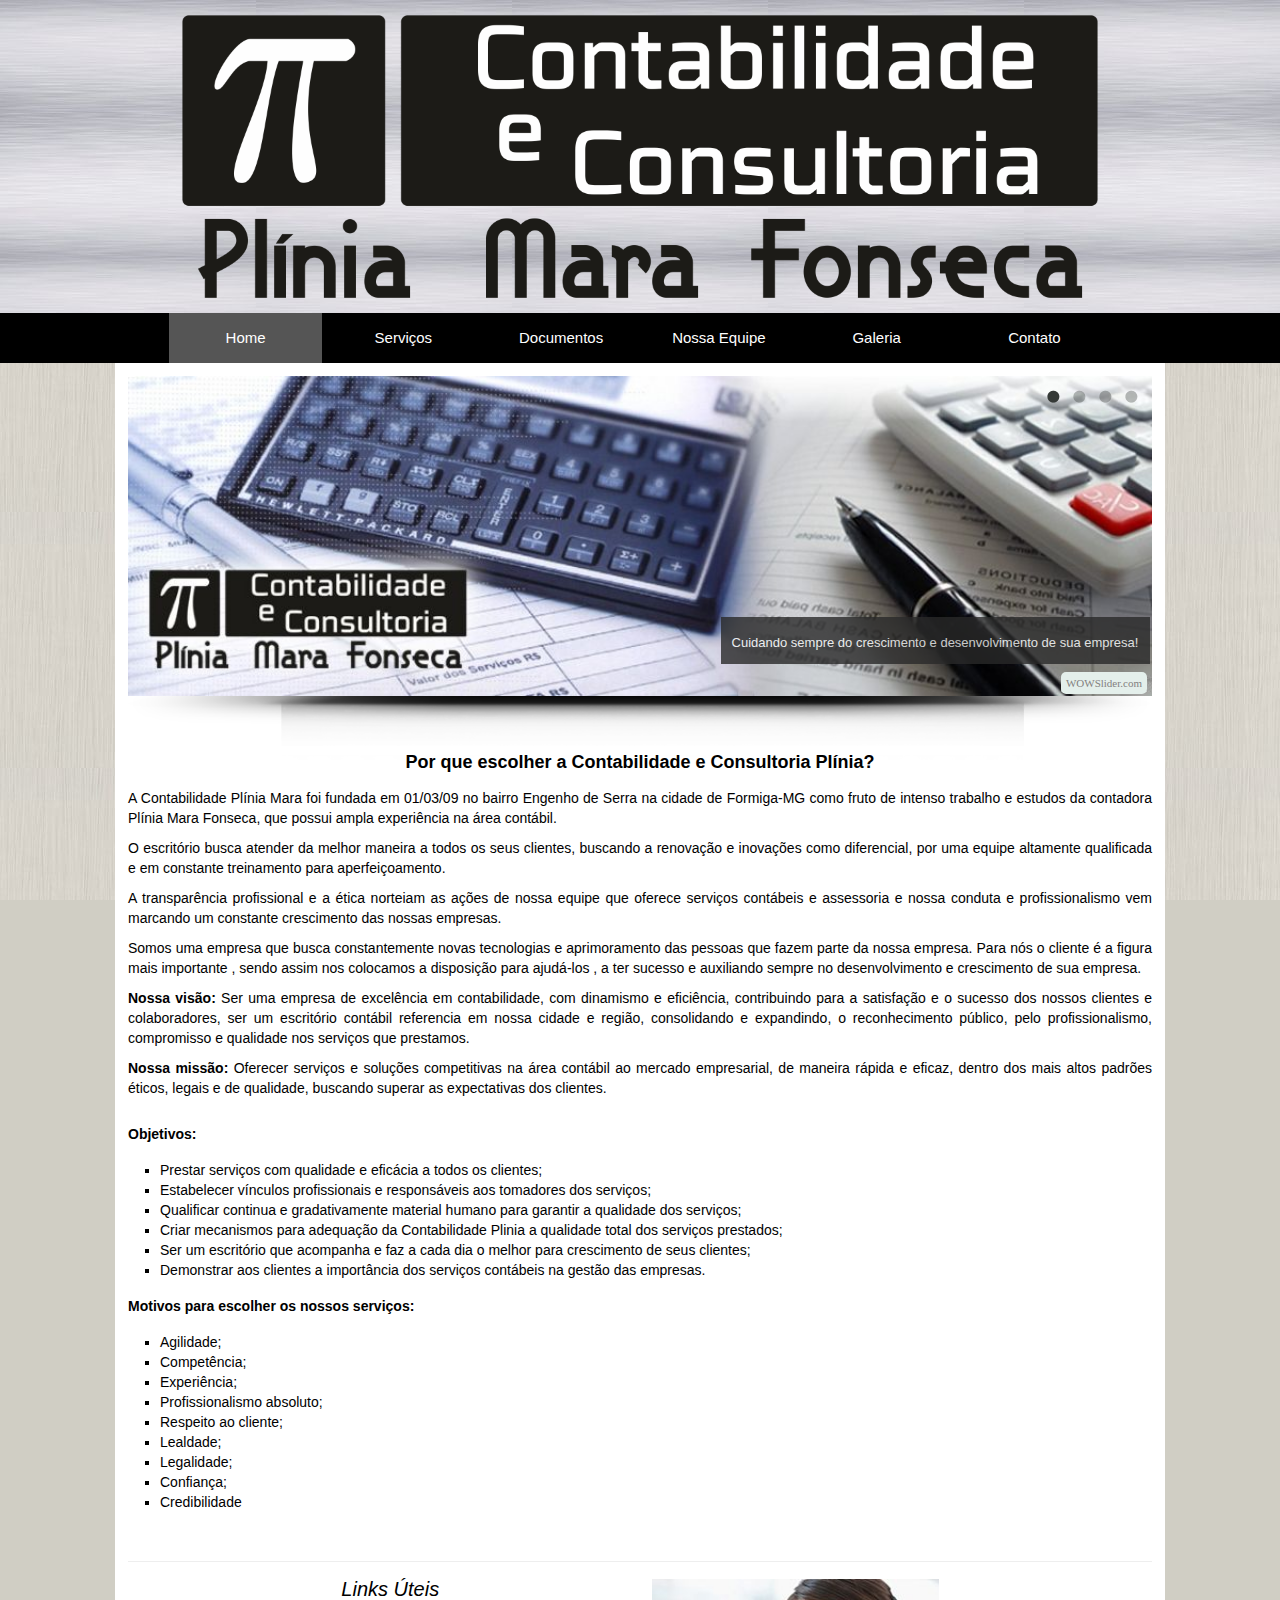
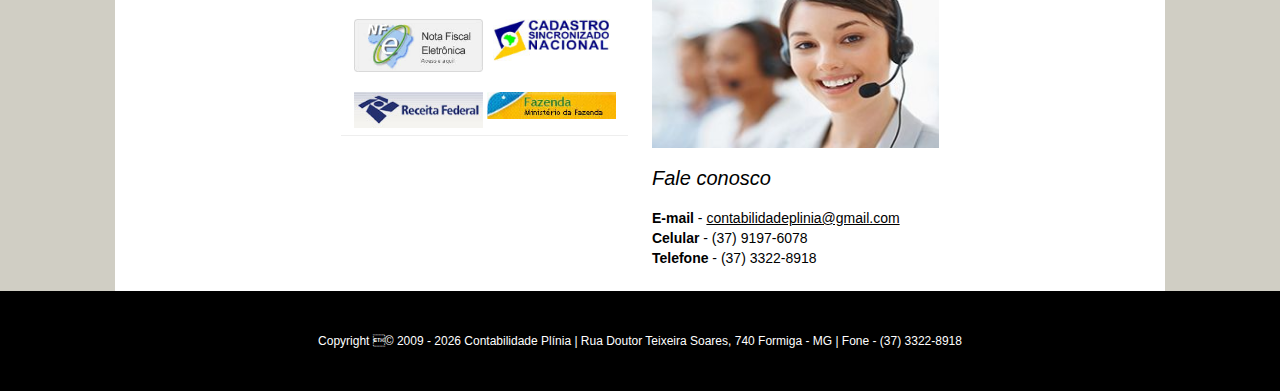
<file: index.html>
<!DOCTYPE html PUBLIC "-//W3C//DTD XHTML 1.0 Transitional//EN" "http://www.w3.org/TR/xhtml1/DTD/xhtml1-transitional.dtd">
<html xmlns="http://www.w3.org/1999/xhtml" lang="pt-br" xml:lang="pt-br">
	<head>
		<title>Contabilidade e consultoria Plínia Mara</title>
        <meta name="keywords" content="Contabilidade, consultoria, Plínia, contabilidade e consultoria plinia, plinia mara" />
        <meta name="abstract" content="Contabilidade, consultoria, Plínia, contabilidade e consultoria plinia, plinia mara" />
        <meta name="description" content="Cuidando sempre do crescimento e desenvolvimento de sua empresa!"/>
		<meta name="service" content="Contabilidade, Consultoria">
		<meta name="rating" content="General">
		<meta name="language" content="portuguese">
		<meta name="subject" content="Contabilidade, consultoria, Plínia, contabilidade e consultoria plinia, plinia mara">
		<meta name="classification" content="Contabilidade, consultoria, Plínia, contabilidade e consultoria plinia, plinia mara">
		<meta name="distribution" content="Global">
		<meta name="robots" content="all">
		<meta name="revisit-after" content="1 days">
		<meta name="copyright" content="Copyright ©">
		<meta name="msnbot" content="all">
		<meta name="googlebot" content="all">
		<meta name="yahoobot" content="all">
		<meta name="city" content="Formiga">
		<meta name="country" content="Brazil">
		<meta name="state" content="MG">
		<meta name="zipcode" content="35570-000 ">
		<meta name="geo.placename" content="Formiga">
		<meta name="geo.region" content="BR">
		<meta name="geo.position" content="-20.45679,-45.425162">
		<meta name="icbm" content="-20.45679,-45.425162">
        <meta name="author" content="iBrunoTome" />
        <meta http-equiv="Content-Type" content="text/html; charset=utf-8" />
        <link rel="stylesheet" href="css/style.css" type="text/css" />
        <link href="css/lightbox.css" rel="stylesheet" />
        <script src="js/jquery-1.7.2.min.js"></script>
        <script src="js/lightbox.js"></script>
        <script>
		  (function(i,s,o,g,r,a,m){i['GoogleAnalyticsObject']=r;i[r]=i[r]||function(){
		  (i[r].q=i[r].q||[]).push(arguments)},i[r].l=1*new Date();a=s.createElement(o),
		  m=s.getElementsByTagName(o)[0];a.async=1;a.src=g;m.parentNode.insertBefore(a,m)
		  })(window,document,'script','//www.google-analytics.com/analytics.js','ga');
		
		  ga('create', 'UA-40339513-1', 'contabilidadeplinia.com');
		  ga('send', 'pageview');
		
		</script>
        <!--Start of Zopim Live Chat Script-->
			<script type="text/javascript">
			window.$zopim||(function(d,s){var z=$zopim=function(c){z._.push(c)},$=z.s=
			d.createElement(s),e=d.getElementsByTagName(s)[0];z.set=function(o){z.set.
			_.push(o)};z._=[];z.set._=[];$.async=!0;$.setAttribute('charset','utf-8');
			$.src='//cdn.zopim.com/?1AeodwUWRdH5coFyuwMbB3gz6HEGHmhX';z.t=+new Date;$.
			type='text/javascript';e.parentNode.insertBefore($,e)})(document,'script');
			</script>
		<!--End of Zopim Live Chat Script-->
        <link rel="stylesheet" type="text/css" href="slider/style.css" />
        <script type="text/javascript" src="slider/jquery.js"></script>
       	<link rel="shortcut icon" type="image/x-icon" href="images/favicon.ico">
       	<!-- iPad com Retina Display -->
		<link rel="apple-touch-icon" sizes="144x144" href="images/apple-touch-icon-144x144.png">
		<!-- iPhone com Retina Display -->
		<link rel="apple-touch-icon" sizes="114x114" href="images/apple-touch-icon-114x114.png">
		<!-- Primeira e segunda geração de iPad -->
		<link rel="apple-touch-icon" sizes="72x72" href="images/apple-touch-icon-72x72.png">
		<!-- Versões antigas de iPhone, iPod Touch e Android 2.2+  -->
		<link rel="apple-touch-icon" href="images/apple-touch-icon-57x57.png">
   </head>
<body>
	<div id="topo">
		<a href="index.html"><img src="images/banner_topo.png"></a>
	</div>
	<div id="menu_geral">
		<a href="index.html"><div id="menu_individual_pressionado">Home</div></a>
		<a href="servicos.html"><div id="menu_individual">Serviços</div></a>
		<a href="documentos.html"><div id="menu_individual">Documentos</div></a>
		<a href="nossa_equipe.html"><div id="menu_individual">Nossa Equipe</div></a>
		<a href="galeria.html"><div id="menu_individual">Galeria</div></a>
		<a href="contato.html"><div id="menu_individual">Contato</div></a>
	</div>
	<div id="corpo">
		<!-- Start WOWSlider.com BODY section -->
			<div id="wowslider-container1">
			<div class="ws_images"><ul>
			<li><a href="index.html"><img src="slider/images/1.jpg" alt="" title="" id="wows1_0"/></a>Cuidando sempre do crescimento e 
			desenvolvimento de sua empresa!</li>
			<li><a href="servicos.html"><img src="slider/images/2.jpg" alt="Conheça os nossos serviços" title="Conheça os nossos serviços" id="wows1_1"/></a>Realizamos todos os trabalhos da parte de previdência social *  Processos licitatórios * Consultoria Contábil * Nota Fiscal Eletrônica e muito mais!
			</li>
			<li><a href="nossa_equipe.html"><img src="slider/images/3.jpg" alt="Nossa equipe" title="Nossa equipe" id="wows1_2"/></a>Conheça nossa incrível e competente equipe</li>
			<li><a href="contato.php"><img src="slider/images/4.jpg" alt="Contato" title="Contato" id="wows1_3"/></a>Fale conosco, teremos prazer em atendê-lo!</li>
			</ul></div>
			<div class="ws_bullets"><div>
			<a href="#" title="">1</a>
			<a href="#" title="Conheça os nossos serviços">2</a>
			<a href="#" title="Nossa equipe">3</a>
			<a href="#" title="Contato">4</a>
			</div></div>
			<div class="ws_shadow"></div>
			</div>
			<script type="text/javascript" src="slider/wowslider.js"></script>
			<script type="text/javascript" src="slider/script.js"></script>
		<!-- End WOWSlider.com BODY section -->
		<br><br>
<h1>Por que escolher a Contabilidade e Consultoria Plínia?</h1>
<p>A Contabilidade Plínia Mara foi fundada em 01/03/09 no bairro Engenho de Serra na cidade de Formiga-MG como fruto de intenso trabalho e estudos da contadora Plínia Mara Fonseca, que possui ampla experiência na área contábil.</p>

<p>O escritório busca atender da melhor maneira a todos os seus clientes, buscando a renovação e inovações como diferencial, por uma equipe altamente qualificada e em constante treinamento para aperfeiçoamento. </p>

<p>A transparência profissional e a ética norteiam as ações de nossa equipe que oferece serviços contábeis e assessoria e nossa conduta e profissionalismo vem marcando um constante crescimento das nossas empresas.</p>

<p>Somos uma empresa que busca constantemente novas tecnologias e aprimoramento das pessoas que fazem parte da nossa empresa. Para nós o cliente é a figura mais importante , sendo assim nos colocamos a disposição para ajudá-los , a ter sucesso e auxiliando  sempre no desenvolvimento e crescimento de sua empresa.</p>

<p><b>Nossa visão:</b> Ser uma empresa de excelência em contabilidade, com dinamismo e eficiência, contribuindo para a satisfação e o sucesso dos nossos clientes e colaboradores,  ser um escritório contábil  referencia em nossa cidade e região, consolidando e expandindo, o reconhecimento público, pelo profissionalismo, compromisso e qualidade nos serviços que prestamos.</p>

<p><b>Nossa missão:</b> Oferecer serviços e soluções competitivas na área contábil ao mercado empresarial, de maneira rápida e eficaz, dentro dos mais altos padrões éticos, legais e de qualidade, buscando superar as expectativas dos clientes.</p>

<h3 align="left">Objetivos:</h3>
<ul>
<li>Prestar serviços com qualidade e eficácia a todos os clientes;</li>
<li>Estabelecer vínculos profissionais e responsáveis aos tomadores dos serviços;</li>
<li>Qualificar continua e gradativamente material humano para garantir a qualidade dos serviços;</li>
<li>Criar mecanismos para adequação da  Contabilidade Plinia  a qualidade total dos serviços prestados;</li>
<li>Ser um escritório que acompanha e faz a cada dia o melhor para crescimento de seus clientes;</li>
<li>Demonstrar aos clientes a importância dos serviços contábeis na gestão das empresas.</li>
</ul>

<h3 align="left">Motivos para escolher os nossos serviços:</h3>
<ul>
<li>Agilidade;</li>
<li>Competência;</li>
<li>Experiência;</li>
<li>Profissionalismo absoluto;</li>
<li>Respeito ao cliente;</li>
<li>Lealdade;</li>
<li>Legalidade;</li>
<li>Confiança;</li>
<li>Credibilidade</li>
</ul>
	</div>
	<div id="links_uteis">
	<hr>
	<div id="links_uteis_center">
		<div id="titulo">Links Úteis</div>
<br>
<a href="http://www.nfe.fazenda.gov.br/portal/principal.aspx" target="_blank"><img src="images/nfe.jpg" width="140px" class="acende"></a>
<a href="http://www.receita.fazenda.gov.br/pessoajuridica/cnpj/cnpjreva/cnpjreva_solicitacao.asp" target="_blank"><img src="images/cadastro-cnpj.jpg" width="140px" class="acende"></a>
<br><br>
<a href="http://www.receita.fazenda.gov.br" target="_blank"><img src="images/receita_federal.jpg" width="140px" class="acende"></a>
<a href="http://www.fazenda.gov.br" target="_blank"><img src="images/ministerio_fazenda.jpg" width="140px" class="acende"></a>
<hr>
<iframe src="//www.facebook.com/plugins/like.php?href=http%3A%2F%2Fcontabilidadeplinia.com%2F&amp;send=false&amp;layout=button_count&amp;width=250&amp;show_faces=true&amp;font=lucida+grande&amp;colorscheme=light&amp;action=like&amp;height=21" scrolling="no" frameborder="0" style="border:none; overflow:hidden; width:250px; height:21px;" allowTransparency="true"></iframe>
<br><br>
<!-- Posicione esta tag onde você deseja que o botão +1 apareça. -->
<div class="g-plusone" data-size="tall" data-annotation="inline" data-width="250"></div>

<!-- Posicione esta tag depois da última tag do botão +1. -->
<script type="text/javascript">
  window.___gcfg = {lang: 'pt-BR'};

  (function() {
    var po = document.createElement('script'); po.type = 'text/javascript'; po.async = true;
    po.src = 'https://apis.google.com/js/plusone.js';
    var s = document.getElementsByTagName('script')[0]; s.parentNode.insertBefore(po, s);
  })();
</script>
	</div>
	<div id="links_uteis_left">
		<a href="contato.php"><img src="images/fale_conosco.jpg" class="acende"></a><br><br>
		<div id="titulo">Fale conosco</div><br>
		<b>E-mail</b> - <a href="mailto:contabilidadeplinia@gmail.com">contabilidadeplinia@gmail.com</a><br>
		<b>Celular</b> -  (37) 9197-6078<br>
		<b>Telefone</b> - (37) 3322-8918		
	</div>
	</div>
	<div id="rodape">
		Copyright © 2009 - <script>
var mydate=new Date()
var year=mydate.getYear()
if (year < 1000)
year+=1900
document.write(""+year+"")
</script> Contabilidade Plínia | Rua Doutor Teixeira Soares, 740 Formiga - MG | Fone - (37) 3322-8918
	</div>
</body>
</html>
</file>
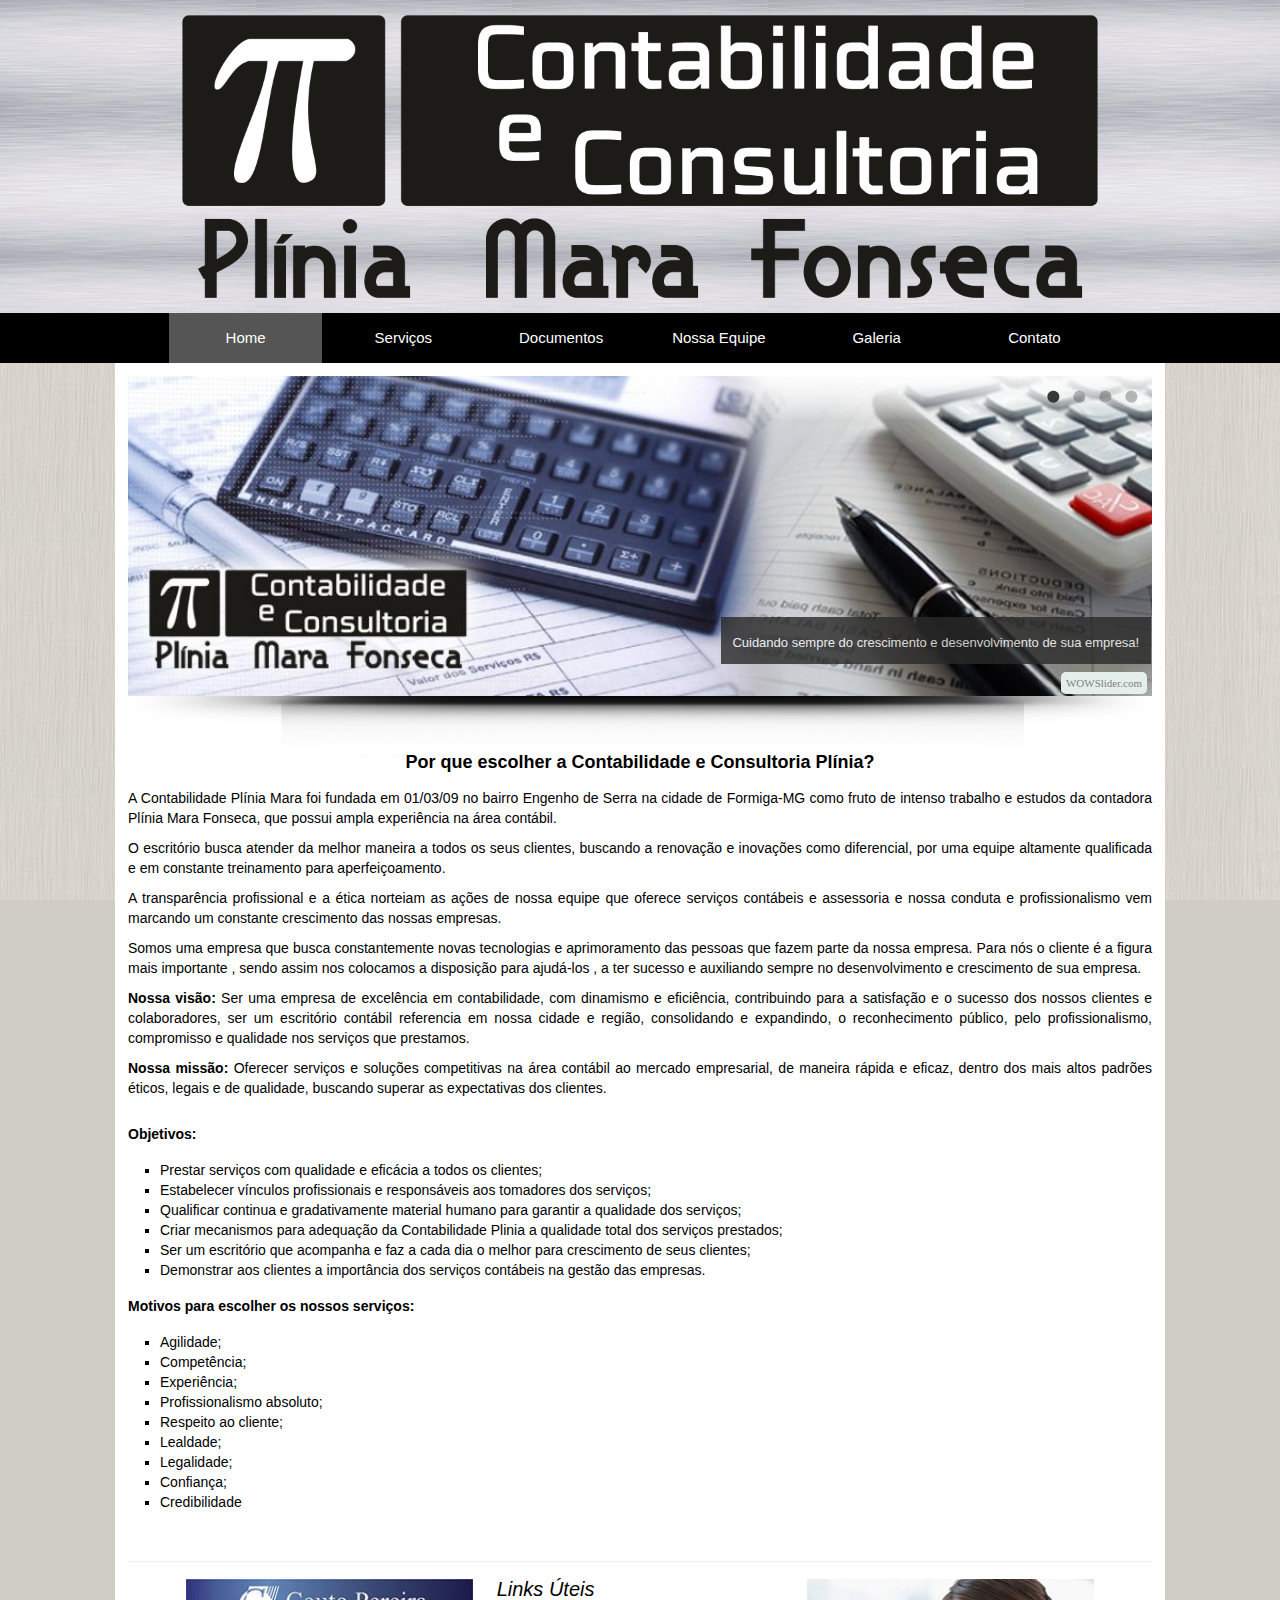
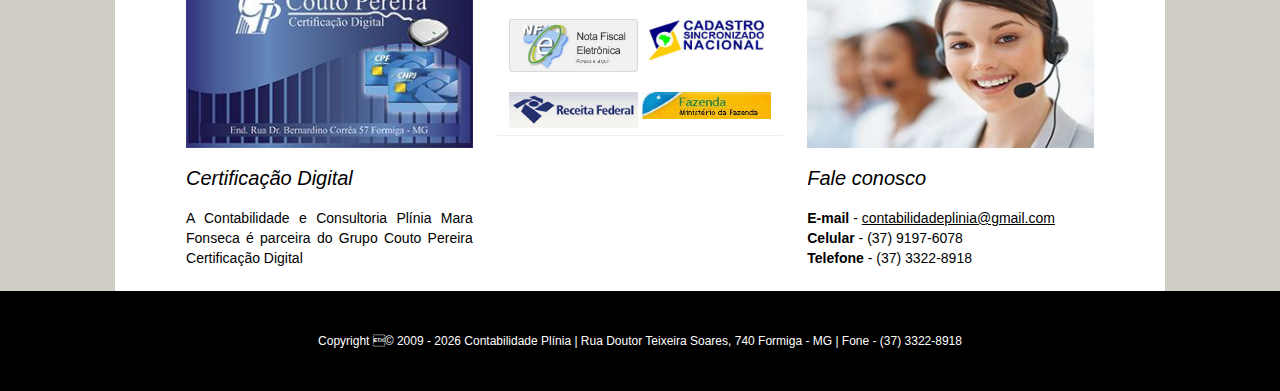
<file: docs/index.html>
<!DOCTYPE html PUBLIC "-//W3C//DTD XHTML 1.0 Transitional//EN" "http://www.w3.org/TR/xhtml1/DTD/xhtml1-transitional.dtd">
<html xmlns="http://www.w3.org/1999/xhtml" lang="pt-br" xml:lang="pt-br">
	<head>
		<title>Contabilidade e consultoria Plínia Mara</title>
        <meta name="keywords" content="Contabilidade, consultoria, Plínia, contabilidade e consultoria plinia, plinia mara" />
        <meta name="abstract" content="Contabilidade, consultoria, Plínia, contabilidade e consultoria plinia, plinia mara" />
        <meta name="description" content="Cuidando sempre do crescimento e desenvolvimento de sua empresa!"/>
		<meta name="service" content="Contabilidade, Consultoria">
		<meta name="rating" content="General">
		<meta name="language" content="portuguese">
		<meta name="subject" content="Contabilidade, consultoria, Plínia, contabilidade e consultoria plinia, plinia mara">
		<meta name="classification" content="Contabilidade, consultoria, Plínia, contabilidade e consultoria plinia, plinia mara">
		<meta name="distribution" content="Global">
		<meta name="robots" content="all">
		<meta name="revisit-after" content="1 days">
		<meta name="copyright" content="Copyright ©">
		<meta name="msnbot" content="all">
		<meta name="googlebot" content="all">
		<meta name="yahoobot" content="all">
		<meta name="city" content="Formiga">
		<meta name="country" content="Brazil">
		<meta name="state" content="MG">
		<meta name="zipcode" content="35570-000 ">
		<meta name="geo.placename" content="Formiga">
		<meta name="geo.region" content="BR">
		<meta name="geo.position" content="-20.45679,-45.425162">
		<meta name="icbm" content="-20.45679,-45.425162">
        <meta name="author" content="iBrunoTome" />
        <meta http-equiv="Content-Type" content="text/html; charset=utf-8" />
        <link rel="stylesheet" href="css/style.css" type="text/css" />
        <link href="css/lightbox.css" rel="stylesheet" />
        <script src="js/jquery-1.7.2.min.js"></script>
        <script src="js/lightbox.js"></script>
        <script>
		  (function(i,s,o,g,r,a,m){i['GoogleAnalyticsObject']=r;i[r]=i[r]||function(){
		  (i[r].q=i[r].q||[]).push(arguments)},i[r].l=1*new Date();a=s.createElement(o),
		  m=s.getElementsByTagName(o)[0];a.async=1;a.src=g;m.parentNode.insertBefore(a,m)
		  })(window,document,'script','//www.google-analytics.com/analytics.js','ga');
		
		  ga('create', 'UA-40339513-1', 'contabilidadeplinia.com');
		  ga('send', 'pageview');
		
		</script>
        <!--Start of Zopim Live Chat Script-->
			<script type="text/javascript">
			window.$zopim||(function(d,s){var z=$zopim=function(c){z._.push(c)},$=z.s=
			d.createElement(s),e=d.getElementsByTagName(s)[0];z.set=function(o){z.set.
			_.push(o)};z._=[];z.set._=[];$.async=!0;$.setAttribute('charset','utf-8');
			$.src='//cdn.zopim.com/?1AeodwUWRdH5coFyuwMbB3gz6HEGHmhX';z.t=+new Date;$.
			type='text/javascript';e.parentNode.insertBefore($,e)})(document,'script');
			</script>
		<!--End of Zopim Live Chat Script-->
        <link rel="stylesheet" type="text/css" href="slider/style.css" />
        <script type="text/javascript" src="slider/jquery.js"></script>
       	<link rel="shortcut icon" type="image/x-icon" href="images/favicon.ico">
       	<!-- iPad com Retina Display -->
		<link rel="apple-touch-icon" sizes="144x144" href="images/apple-touch-icon-144x144.png">
		<!-- iPhone com Retina Display -->
		<link rel="apple-touch-icon" sizes="114x114" href="images/apple-touch-icon-114x114.png">
		<!-- Primeira e segunda geração de iPad -->
		<link rel="apple-touch-icon" sizes="72x72" href="images/apple-touch-icon-72x72.png">
		<!-- Versões antigas de iPhone, iPod Touch e Android 2.2+  -->
		<link rel="apple-touch-icon" href="images/apple-touch-icon-57x57.png">
   </head>
<body>
	<div id="topo">
		<a href="index.html"><img src="images/banner_topo.png"></a>
	</div>
	<div id="menu_geral">
		<a href="index.html"><div id="menu_individual_pressionado">Home</div></a>
		<a href="servicos.html"><div id="menu_individual">Serviços</div></a>
		<a href="documentos.html"><div id="menu_individual">Documentos</div></a>
		<a href="nossa_equipe.html"><div id="menu_individual">Nossa Equipe</div></a>
		<a href="galeria.html"><div id="menu_individual">Galeria</div></a>
		<a href="contato.html"><div id="menu_individual">Contato</div></a>
	</div>
	<div id="corpo">
		<!-- Start WOWSlider.com BODY section -->
			<div id="wowslider-container1">
			<div class="ws_images"><ul>
			<li><a href="index.html"><img src="slider/images/1.jpg" alt="" title="" id="wows1_0"/></a>Cuidando sempre do crescimento e 
			desenvolvimento de sua empresa!</li>
			<li><a href="servicos.html"><img src="slider/images/2.jpg" alt="Conheça os nossos serviços" title="Conheça os nossos serviços" id="wows1_1"/></a>Realizamos todos os trabalhos da parte de previdência social *  Processos licitatórios * Consultoria Contábil * Nota Fiscal Eletrônica e muito mais!
			</li>
			<li><a href="nossa_equipe.html"><img src="slider/images/3.jpg" alt="Nossa equipe" title="Nossa equipe" id="wows1_2"/></a>Conheça nossa incrível e competente equipe</li>
			<li><a href="contato.php"><img src="slider/images/4.jpg" alt="Contato" title="Contato" id="wows1_3"/></a>Fale conosco, teremos prazer em atendê-lo!</li>
			</ul></div>
			<div class="ws_bullets"><div>
			<a href="#" title="">1</a>
			<a href="#" title="Conheça os nossos serviços">2</a>
			<a href="#" title="Nossa equipe">3</a>
			<a href="#" title="Contato">4</a>
			</div></div>
			<div class="ws_shadow"></div>
			</div>
			<script type="text/javascript" src="slider/wowslider.js"></script>
			<script type="text/javascript" src="slider/script.js"></script>
		<!-- End WOWSlider.com BODY section -->
		<br><br>
<h1>Por que escolher a Contabilidade e Consultoria Plínia?</h1>
<p>A Contabilidade Plínia Mara foi fundada em 01/03/09 no bairro Engenho de Serra na cidade de Formiga-MG como fruto de intenso trabalho e estudos da contadora Plínia Mara Fonseca, que possui ampla experiência na área contábil.</p>

<p>O escritório busca atender da melhor maneira a todos os seus clientes, buscando a renovação e inovações como diferencial, por uma equipe altamente qualificada e em constante treinamento para aperfeiçoamento. </p>

<p>A transparência profissional e a ética norteiam as ações de nossa equipe que oferece serviços contábeis e assessoria e nossa conduta e profissionalismo vem marcando um constante crescimento das nossas empresas.</p>

<p>Somos uma empresa que busca constantemente novas tecnologias e aprimoramento das pessoas que fazem parte da nossa empresa. Para nós o cliente é a figura mais importante , sendo assim nos colocamos a disposição para ajudá-los , a ter sucesso e auxiliando  sempre no desenvolvimento e crescimento de sua empresa.</p>

<p><b>Nossa visão:</b> Ser uma empresa de excelência em contabilidade, com dinamismo e eficiência, contribuindo para a satisfação e o sucesso dos nossos clientes e colaboradores,  ser um escritório contábil  referencia em nossa cidade e região, consolidando e expandindo, o reconhecimento público, pelo profissionalismo, compromisso e qualidade nos serviços que prestamos.</p>

<p><b>Nossa missão:</b> Oferecer serviços e soluções competitivas na área contábil ao mercado empresarial, de maneira rápida e eficaz, dentro dos mais altos padrões éticos, legais e de qualidade, buscando superar as expectativas dos clientes.</p>

<h3 align="left">Objetivos:</h3>
<ul>
<li>Prestar serviços com qualidade e eficácia a todos os clientes;</li>
<li>Estabelecer vínculos profissionais e responsáveis aos tomadores dos serviços;</li>
<li>Qualificar continua e gradativamente material humano para garantir a qualidade dos serviços;</li>
<li>Criar mecanismos para adequação da  Contabilidade Plinia  a qualidade total dos serviços prestados;</li>
<li>Ser um escritório que acompanha e faz a cada dia o melhor para crescimento de seus clientes;</li>
<li>Demonstrar aos clientes a importância dos serviços contábeis na gestão das empresas.</li>
</ul>

<h3 align="left">Motivos para escolher os nossos serviços:</h3>
<ul>
<li>Agilidade;</li>
<li>Competência;</li>
<li>Experiência;</li>
<li>Profissionalismo absoluto;</li>
<li>Respeito ao cliente;</li>
<li>Lealdade;</li>
<li>Legalidade;</li>
<li>Confiança;</li>
<li>Credibilidade</li>
</ul>
	</div>
	<div id="links_uteis">
	<hr>
	<div id="links_uteis_left">
		<a href="images/coutopereira.jpg" rel="lightbox[coutopereira]"><img src="images/couto_pereira.jpg" class="acende"></a><br><br>
		<div id="titulo">Certificação Digital</div><br>
		A Contabilidade e Consultoria Plínia Mara Fonseca é parceira do Grupo Couto Pereira Certificação Digital
	</div>
	<div id="links_uteis_center">
		<div id="titulo">Links Úteis</div>
<br>
<a href="http://www.nfe.fazenda.gov.br/portal/principal.aspx" target="_blank"><img src="images/nfe.jpg" width="140px" class="acende"></a>
<a href="http://www.receita.fazenda.gov.br/pessoajuridica/cnpj/cnpjreva/cnpjreva_solicitacao.asp" target="_blank"><img src="images/cadastro-cnpj.jpg" width="140px" class="acende"></a>
<br><br>
<a href="http://www.receita.fazenda.gov.br" target="_blank"><img src="images/receita_federal.jpg" width="140px" class="acende"></a>
<a href="http://www.fazenda.gov.br" target="_blank"><img src="images/ministerio_fazenda.jpg" width="140px" class="acende"></a>
<hr>
<iframe src="//www.facebook.com/plugins/like.php?href=http%3A%2F%2Fcontabilidadeplinia.com%2F&amp;send=false&amp;layout=button_count&amp;width=250&amp;show_faces=true&amp;font=lucida+grande&amp;colorscheme=light&amp;action=like&amp;height=21" scrolling="no" frameborder="0" style="border:none; overflow:hidden; width:250px; height:21px;" allowTransparency="true"></iframe>
<br><br>
<!-- Posicione esta tag onde você deseja que o botão +1 apareça. -->
<div class="g-plusone" data-size="tall" data-annotation="inline" data-width="250"></div>

<!-- Posicione esta tag depois da última tag do botão +1. -->
<script type="text/javascript">
  window.___gcfg = {lang: 'pt-BR'};

  (function() {
    var po = document.createElement('script'); po.type = 'text/javascript'; po.async = true;
    po.src = 'https://apis.google.com/js/plusone.js';
    var s = document.getElementsByTagName('script')[0]; s.parentNode.insertBefore(po, s);
  })();
</script>
	</div>
	<div id="links_uteis_left">
		<a href="contato.php"><img src="images/fale_conosco.jpg" class="acende"></a><br><br>
		<div id="titulo">Fale conosco</div><br>
		<b>E-mail</b> - <a href="mailto:contabilidadeplinia@gmail.com">contabilidadeplinia@gmail.com</a><br>
		<b>Celular</b> -  (37) 9197-6078<br>
		<b>Telefone</b> - (37) 3322-8918		
	</div>
	</div>
	<div id="rodape">
		Copyright © 2009 - <script>
var mydate=new Date()
var year=mydate.getYear()
if (year < 1000)
year+=1900
document.write(""+year+"")
</script> Contabilidade Plínia | Rua Doutor Teixeira Soares, 740 Formiga - MG | Fone - (37) 3322-8918
	</div>
</body>
</html>
</file>
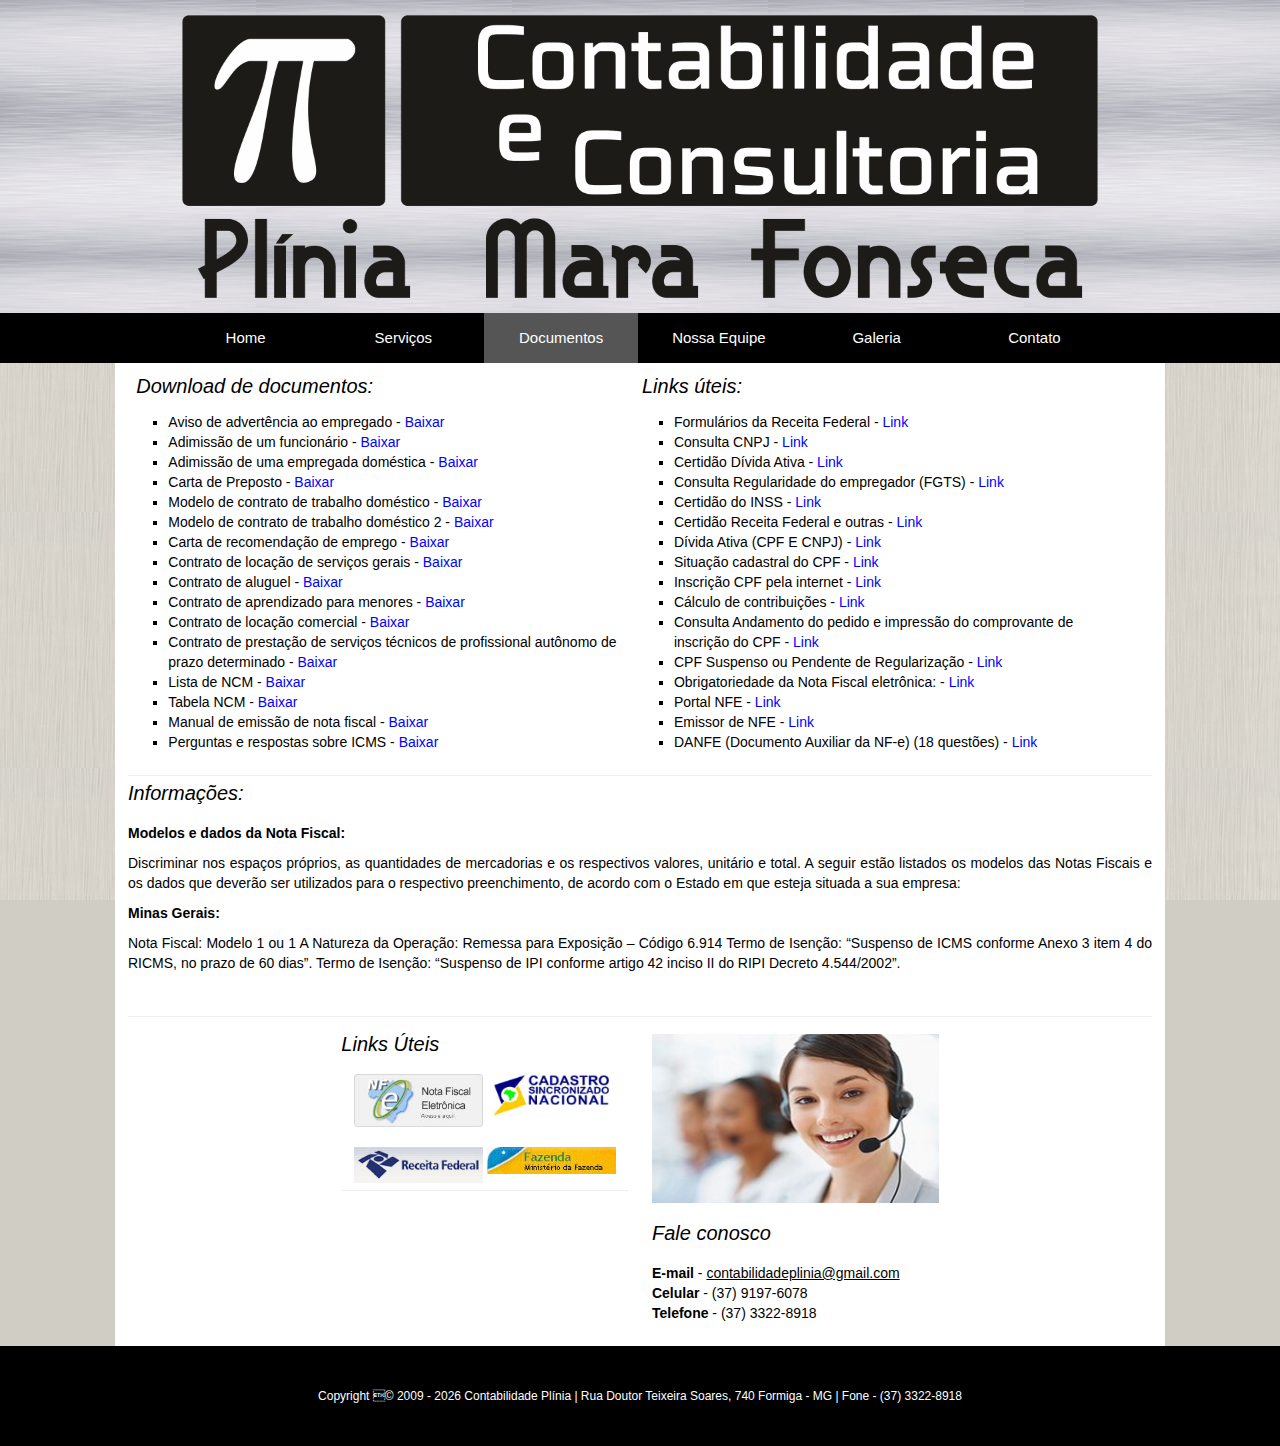
<file: documentos.html>
<!DOCTYPE html PUBLIC "-//W3C//DTD XHTML 1.0 Transitional//EN" "http://www.w3.org/TR/xhtml1/DTD/xhtml1-transitional.dtd">
<html xmlns="http://www.w3.org/1999/xhtml" lang="pt-br" xml:lang="pt-br">
	<head>
		<title>Documentos | Contabilidade e consultoria Plínia Mara</title>
        <meta name="keywords" content="Contabilidade, consultoria, Plínia, contabilidade e consultoria plinia, plinia mara" />
        <meta name="abstract" content="Contabilidade, consultoria, Plínia, contabilidade e consultoria plinia, plinia mara" />
        <meta name="description" content="Cuidando sempre do crescimento e desenvolvimento de sua empresa!"/>
		<meta name="service" content="Contabilidade, Consultoria">
		<meta name="rating" content="General">
		<meta name="language" content="portuguese">
		<meta name="subject" content="Contabilidade, consultoria, Plínia, contabilidade e consultoria plinia, plinia mara">
		<meta name="classification" content="Contabilidade, consultoria, Plínia, contabilidade e consultoria plinia, plinia mara">
		<meta name="distribution" content="Global">
		<meta name="robots" content="all">
		<meta name="revisit-after" content="1 days">
		<meta name="copyright" content="Copyright ©">
		<meta name="msnbot" content="all">
		<meta name="googlebot" content="all">
		<meta name="yahoobot" content="all">
		<meta name="city" content="Formiga">
		<meta name="country" content="Brazil">
		<meta name="state" content="MG">
		<meta name="zipcode" content="35570-000 ">
		<meta name="geo.placename" content="Formiga">
		<meta name="geo.region" content="BR">
		<meta name="geo.position" content="-20.45679,-45.425162">
		<meta name="icbm" content="-20.45679,-45.425162">
        <meta name="author" content="iBrunoTome" />
        <meta http-equiv="Content-Type" content="text/html; charset=utf-8" />
        <link rel="stylesheet" href="css/style.css" type="text/css" />
        <link href="css/lightbox.css" rel="stylesheet" />
        <script src="js/jquery-1.7.2.min.js"></script>
        <script src="js/lightbox.js"></script>
        <script>
		  (function(i,s,o,g,r,a,m){i['GoogleAnalyticsObject']=r;i[r]=i[r]||function(){
		  (i[r].q=i[r].q||[]).push(arguments)},i[r].l=1*new Date();a=s.createElement(o),
		  m=s.getElementsByTagName(o)[0];a.async=1;a.src=g;m.parentNode.insertBefore(a,m)
		  })(window,document,'script','//www.google-analytics.com/analytics.js','ga');
		
		  ga('create', 'UA-40339513-1', 'contabilidadeplinia.com');
		  ga('send', 'pageview');
		
		</script>
		 <!--Start of Zopim Live Chat Script-->
			<script type="text/javascript">
			window.$zopim||(function(d,s){var z=$zopim=function(c){z._.push(c)},$=z.s=
			d.createElement(s),e=d.getElementsByTagName(s)[0];z.set=function(o){z.set.
			_.push(o)};z._=[];z.set._=[];$.async=!0;$.setAttribute('charset','utf-8');
			$.src='//cdn.zopim.com/?1AeodwUWRdH5coFyuwMbB3gz6HEGHmhX';z.t=+new Date;$.
			type='text/javascript';e.parentNode.insertBefore($,e)})(document,'script');
			</script>
		<!--End of Zopim Live Chat Script-->
       	<link rel="shortcut icon" type="image/x-icon" href="images/favicon.ico">
       	<!-- iPad com Retina Display -->
		<link rel="apple-touch-icon" sizes="144x144" href="images/apple-touch-icon-144x144.png">
		<!-- iPhone com Retina Display -->
		<link rel="apple-touch-icon" sizes="114x114" href="images/apple-touch-icon-114x114.png">
		<!-- Primeira e segunda geração de iPad -->
		<link rel="apple-touch-icon" sizes="72x72" href="images/apple-touch-icon-72x72.png">
		<!-- Versões antigas de iPhone, iPod Touch e Android 2.2+  -->
		<link rel="apple-touch-icon" href="images/apple-touch-icon-57x57.png">
   </head>
<body>
	<div id="topo">
		<a href="index.html"><img src="images/banner_topo.png"></a>
	</div>
	<div id="menu_geral">
		<a href="index.html"><div id="menu_individual">Home</div></a>
		<a href="servicos.html"><div id="menu_individual">Serviços</div></a>
		<a href="documentos.html"><div id="menu_individual_pressionado">Documentos</div></a>
		<a href="nossa_equipe.html"><div id="menu_individual">Nossa Equipe</div></a>
		<a href="galeria.html"><div id="menu_individual">Galeria</div></a>
		<a href="contato.php"><div id="menu_individual">Contato</div></a>
	</div>
	<div id="corpo">
		<div id="documentos">
		<div id="titulo">Download de documentos:</div>
			<ul>
				<li>Aviso de advertência ao empregado - <a href="documentos/aviso_de_advertencia_ao_empregado.docx">Baixar</a></li>
				<li>Adimissão de um funcionário - <a href="documentos/ficha_admissao_funcionario.doc">Baixar</a></li>
				<li>Adimissão de uma empregada doméstica - <a href="documentos/ficha_admissao_empregada_domestica.doc">Baixar</a></li>
				<li>Carta de Preposto - <a href="documentos/carta_de_preposto.docx">Baixar</a></li>
				<li>Modelo de contrato de trabalho doméstico - <a href="documentos/modelo_de_contrato_de_trabalho_domestico.docx">Baixar</a></li>
				<li>Modelo de contrato de trabalho doméstico 2 - <a href="documentos/modelo_de_contrato_de_trabalho_domestico_2.docx">Baixar</a></li>
				<li>Carta de recomendação de emprego - <a href="documentos/carta_de_recomendacao_de_emprego.docx">Baixar</a></li>
				<li>Contrato de locação de serviços gerais - <a href="documentos/contraro_de_locacao_de_servicos_gerais.docx">Baixar</a></li>
				<li>Contrato de aluguel - <a href="documentos/contrato_de_aluguel.docx">Baixar</a></li>
				<li>Contrato de aprendizado para menores - <a href="documentos/contrato_de_aprendizado_para_menores.docx">Baixar</a></li>
				<li>Contrato de locação comercial - <a href="documentos/contrato_de_locacao_comercial.docx">Baixar</a></li>
				<li>Contrato de prestação de serviços técnicos de profissional autônomo de prazo determinado - <a href="documentos/contrato_de_prestacao_de_servicos_tecnicos_de_profissional_autonomo_de_prazo_determinado.docx">Baixar</a></li>
				<li>Lista de NCM - <a href="documentos/lista_de_ncm.xls">Baixar</a></li>
				<li>Tabela NCM - <a href="documentos/tabela_ncm.pdf">Baixar</a></li>
				<li>Manual de emissão de nota fiscal - <a href="documentos/manual_de_emissao_de_nota_fiscal.pdf">Baixar</a></li>
				<li>Perguntas e respostas sobre ICMS - <a href="documentos/perguntas_e_respostas_sobre_icms.doc">Baixar</a></li>
			</ul>
		</div>
		<div id="documentos">
		<div id="titulo">Links úteis:</div>
			<ul>
				<li>Formulários da Receita Federal - <a href="http://www.receita.fazenda.gov.br/GuiaContribuinte/Formularios.htm">Link</a></li>
				<li>Consulta CNPJ - <a href="http://www.receita.fazenda.gov.br/PessoaJuridica/CNPJ/cnpjreva/Cnpjreva_Solicitacao.asp">Link</a></li>
				<li>Certidão Dívida Ativa - <a href="http://www.receita.fazenda.gov.br/certidoes/PessoaJuridica.htm">Link</a></li>
				<li>Consulta Regularidade do empregador (FGTS) - <a href="https://www.sifge.caixa.gov.br/Cidadao/Crf/FgeCfSCriteriosPesquisa.asp">Link</a></li>
				<li>Certidão do INSS - <a href="http://www010.dataprev.gov.br/CWS/CONTEXTO/PCND1/PCND1.HTML">Link</a></li>
				<li>Certidão Receita Federal e outras - <a href="http://www.receita.fazenda.gov.br/aplicacoes/atbhe/tus/default.aspx?/p/2/a/3">Link</a></li>
				<li>Dívida Ativa (CPF E CNPJ) - <a href="http://www.receita.fazenda.gov.br/Aplicacoes/ATSPO/Certidao/CndConjuntaInter/InformaNICertidao.asp?Tipo=1">Link</a></li>
				<li>Situação cadastral do CPF - <a href="http://www.receita.fazenda.gov.br/Aplicacoes/ATCTA/CPF/ConsultaPublica.asp">Link</a></li>
				<li>Inscrição CPF pela internet - <a href="https://www.receita.fazenda.gov.br/Aplicacoes/SSL/ATCTA/CPF/InscricaoPublica/inscricao.asp">Link</a></li>
				<li>Cálculo de contribuições - <a href="http://www3.dataprev.gov.br/cws/contexto/captchar/index_salEmpresa2.html">Link</a></li>
				<li>Consulta Andamento do pedido e impressão do comprovante de inscrição do CPF - <a href="http://www.receita.fazenda.gov.br/Aplicacoes/ATCTA/CPF/ConsultaAndamento.asp">Link</a></li>
				<li>CPF Suspenso ou Pendente de Regularização - <a href="http://www.receita.fazenda.gov.br/Novidades/Informa/LeiaMaisCpf.htm">Link</a></li>
				<li>Obrigatoriedade da Nota Fiscal eletrônica: - <a href="http://www.fazenda.gov.br/confaz/confaz/protocolos/ICMS/2009/pt042_09.htm">Link</a></li>
				<li>Portal NFE - <a href="http://www.nfe.fazenda.gov.br/portal/principal.aspx">Link</a></li>
				<li>Emissor de NFE - <a href="http://www.nfe.fazenda.gov.br/portal/listaConteudo.aspx?tipoConteudo=Jd9VnWmU9wY=">Link</a></li>
				<li>DANFE (Documento Auxiliar da NF-e) (18 questões) - <a href="http://www.nfe.fazenda.gov.br/portal/perguntasFrequentes.aspx?tipoConteudo=Zn7vuWPGHL8=">Link</a></li>
			</ul>
		</div>
		<hr>
		<div id="titulo">Informações:</div>
			<br>
			<p><b>Modelos e dados da Nota Fiscal:</b></p>
			<p>Discriminar nos espaços próprios, as quantidades de mercadorias e os respectivos valores, unitário e total. A seguir estão listados os modelos das Notas Fiscais e os dados que deverão ser utilizados para o respectivo preenchimento, de acordo com o Estado em que esteja situada a sua empresa:</p>
			<p><b>Minas Gerais:</b></p>
			<p>Nota Fiscal: Modelo 1 ou 1 A Natureza da Operação: Remessa para Exposição – Código 6.914 Termo de Isenção: “Suspenso de ICMS conforme Anexo 3 item 4 do RICMS, no prazo de 60 dias”. Termo de Isenção: “Suspenso de IPI conforme artigo 42 inciso II do RIPI Decreto 4.544/2002”.</p>

	</div>
	<div id="links_uteis">
	<hr>
	<div id="links_uteis_center">
		<div id="titulo">Links Úteis</div>
<br>
<a href="http://www.nfe.fazenda.gov.br/portal/principal.aspx" target="_blank"><img src="images/nfe.jpg" width="140px" class="acende"></a>
<a href="http://www.receita.fazenda.gov.br/pessoajuridica/cnpj/cnpjreva/cnpjreva_solicitacao.asp" target="_blank"><img src="images/cadastro-cnpj.jpg" width="140px" class="acende"></a>
<br><br>
<a href="http://www.receita.fazenda.gov.br" target="_blank"><img src="images/receita_federal.jpg" width="140px" class="acende"></a>
<a href="http://www.fazenda.gov.br" target="_blank"><img src="images/ministerio_fazenda.jpg" width="140px" class="acende"></a>
<hr>
<iframe src="//www.facebook.com/plugins/like.php?href=http%3A%2F%2Fcontabilidadeplinia.com%2F&amp;send=false&amp;layout=button_count&amp;width=250&amp;show_faces=true&amp;font=lucida+grande&amp;colorscheme=light&amp;action=like&amp;height=21" scrolling="no" frameborder="0" style="border:none; overflow:hidden; width:250px; height:21px;" allowTransparency="true"></iframe>
<br><br>
<!-- Posicione esta tag onde você deseja que o botão +1 apareça. -->
<div class="g-plusone" data-size="tall" data-annotation="inline" data-width="250"></div>

<!-- Posicione esta tag depois da última tag do botão +1. -->
<script type="text/javascript">
  window.___gcfg = {lang: 'pt-BR'};

  (function() {
    var po = document.createElement('script'); po.type = 'text/javascript'; po.async = true;
    po.src = 'https://apis.google.com/js/plusone.js';
    var s = document.getElementsByTagName('script')[0]; s.parentNode.insertBefore(po, s);
  })();
</script>
	</div>
	<div id="links_uteis_left">
		<a href="contato.php"><img src="images/fale_conosco.jpg" class="acende"></a><br><br>
		<div id="titulo">Fale conosco</div><br>
		<b>E-mail</b> - <a href="mailto:contabilidadeplinia@gmail.com">contabilidadeplinia@gmail.com</a><br>
		<b>Celular</b> -  (37) 9197-6078<br>
		<b>Telefone</b> - (37) 3322-8918		
	</div>
	</div>
	<div id="rodape">
		Copyright © 2009 - <script>
var mydate=new Date()
var year=mydate.getYear()
if (year < 1000)
year+=1900
document.write(""+year+"")
</script> Contabilidade Plínia | Rua Doutor Teixeira Soares, 740 Formiga - MG | Fone - (37) 3322-8918
	</div>
</body>
</html>
</file>
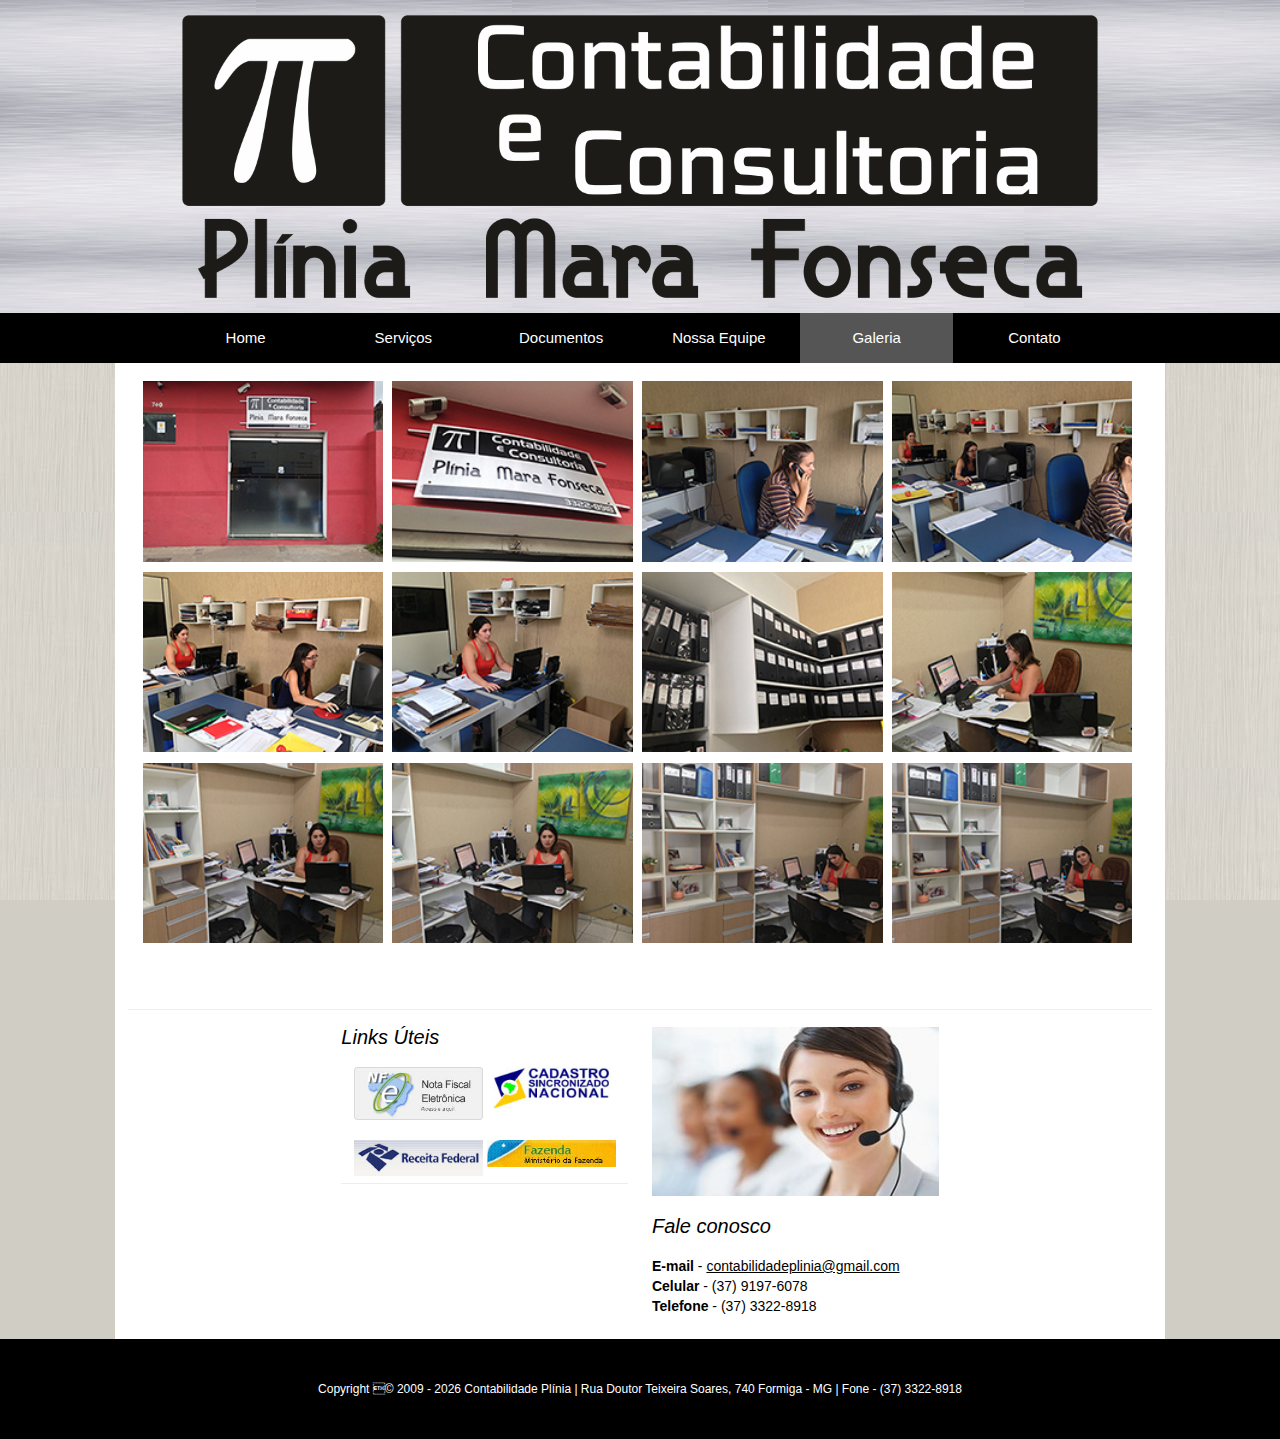
<file: galeria.html>
<!DOCTYPE html PUBLIC "-//W3C//DTD XHTML 1.0 Transitional//EN" "http://www.w3.org/TR/xhtml1/DTD/xhtml1-transitional.dtd">
<html xmlns="http://www.w3.org/1999/xhtml" lang="pt-br" xml:lang="pt-br">
	<head>
   		<title>Galeria | Contabilidade e consultoria Plínia Mara</title>
       <meta name="keywords" content="Contabilidade, consultoria, Plínia, contabilidade e consultoria plinia, plinia mara" />
        <meta name="abstract" content="Contabilidade, consultoria, Plínia, contabilidade e consultoria plinia, plinia mara" />
        <meta name="description" content="Cuidando sempre do crescimento e desenvolvimento de sua empresa!"/>
		<meta name="service" content="Contabilidade, Consultoria">
		<meta name="rating" content="General">
		<meta name="language" content="portuguese">
		<meta name="subject" content="Contabilidade, consultoria, Plínia, contabilidade e consultoria plinia, plinia mara">
		<meta name="classification" content="Contabilidade, consultoria, Plínia, contabilidade e consultoria plinia, plinia mara">
		<meta name="distribution" content="Global">
		<meta name="robots" content="all">
		<meta name="revisit-after" content="1 days">
		<meta name="copyright" content="Copyright ©">
		<meta name="msnbot" content="all">
		<meta name="googlebot" content="all">
		<meta name="yahoobot" content="all">
		<meta name="city" content="Formiga">
		<meta name="country" content="Brazil">
		<meta name="state" content="MG">
		<meta name="zipcode" content="35570-000 ">
		<meta name="geo.placename" content="Formiga">
		<meta name="geo.region" content="BR">
		<meta name="geo.position" content="-20.45679,-45.425162">
		<meta name="icbm" content="-20.45679,-45.425162">
        <meta name="author" content="iBrunoTome" />
        <meta http-equiv="Content-Type" content="text/html; charset=utf-8" />
        <link rel="stylesheet" href="css/style.css" type="text/css" />
        <link href="css/lightbox.css" rel="stylesheet" />
        <script src="js/jquery-1.7.2.min.js"></script>
        <script src="js/lightbox.js"></script>
        <script>
		  (function(i,s,o,g,r,a,m){i['GoogleAnalyticsObject']=r;i[r]=i[r]||function(){
		  (i[r].q=i[r].q||[]).push(arguments)},i[r].l=1*new Date();a=s.createElement(o),
		  m=s.getElementsByTagName(o)[0];a.async=1;a.src=g;m.parentNode.insertBefore(a,m)
		  })(window,document,'script','//www.google-analytics.com/analytics.js','ga');
		
		  ga('create', 'UA-40339513-1', 'contabilidadeplinia.com');
		  ga('send', 'pageview');
		
		</script>
		 <!--Start of Zopim Live Chat Script-->
			<script type="text/javascript">
			window.$zopim||(function(d,s){var z=$zopim=function(c){z._.push(c)},$=z.s=
			d.createElement(s),e=d.getElementsByTagName(s)[0];z.set=function(o){z.set.
			_.push(o)};z._=[];z.set._=[];$.async=!0;$.setAttribute('charset','utf-8');
			$.src='//cdn.zopim.com/?1AeodwUWRdH5coFyuwMbB3gz6HEGHmhX';z.t=+new Date;$.
			type='text/javascript';e.parentNode.insertBefore($,e)})(document,'script');
			</script>
		<!--End of Zopim Live Chat Script-->
       	<link rel="shortcut icon" type="image/x-icon" href="images/favicon.ico">
       	<!-- iPad com Retina Display -->
		<link rel="apple-touch-icon" sizes="144x144" href="images/apple-touch-icon-144x144.png">
		<!-- iPhone com Retina Display -->
		<link rel="apple-touch-icon" sizes="114x114" href="images/apple-touch-icon-114x114.png">
		<!-- Primeira e segunda geração de iPad -->
		<link rel="apple-touch-icon" sizes="72x72" href="images/apple-touch-icon-72x72.png">
		<!-- Versões antigas de iPhone, iPod Touch e Android 2.2+  -->
		<link rel="apple-touch-icon" href="images/apple-touch-icon-57x57.png">
	</head>
<body>
	<div id="topo">
		<a href="index.html"><img src="images/banner_topo.png"></a>
	</div>
	<div id="menu_geral">
		<a href="index.html"><div id="menu_individual">Home</div></a>
		<a href="servicos.html"><div id="menu_individual">Serviços</div></a>
		<a href="documentos.html"><div id="menu_individual">Documentos</div></a>
		<a href="nossa_equipe.html"><div id="menu_individual">Nossa Equipe</div></a>
		<a href="galeria.html"><div id="menu_individual_pressionado">Galeria</div></a>
		<a href="contato.html"><div id="menu_individual">Contato</div></a>
	</div>
	<div id="corpo">
		<div id="galeria"><a href="galeria/1.jpeg" rel="lightbox[roadtrip]"><img src="galeria/thumbs/1.jpeg" class="acende"/></a></div>
		<div id="galeria"><a href="galeria/2.jpeg" rel="lightbox[roadtrip]"><img src="galeria/thumbs/2.jpeg" class="acende"></a></div>
		<div id="galeria"><a href="galeria/3.jpeg" rel="lightbox[roadtrip]"><img src="galeria/thumbs/3.jpeg" class="acende"></a></div>
		<div id="galeria"><a href="galeria/4.jpeg" rel="lightbox[roadtrip]"><img src="galeria/thumbs/4.jpeg" class="acende"></a></div>
		<div id="galeria"><a href="galeria/5.jpeg" rel="lightbox[roadtrip]"><img src="galeria/thumbs/5.jpeg" class="acende"></a></div>
		<div id="galeria"><a href="galeria/6.jpeg" rel="lightbox[roadtrip]"><img src="galeria/thumbs/6.jpeg" class="acende"></a></div>
		<div id="galeria"><a href="galeria/7.jpeg" rel="lightbox[roadtrip]"><img src="galeria/thumbs/7.jpeg" class="acende"></a></div>
		<div id="galeria"><a href="galeria/8.jpeg" rel="lightbox[roadtrip]"><img src="galeria/thumbs/8.jpeg" class="acende"></a></div>
		<div id="galeria"><a href="galeria/9.jpeg" rel="lightbox[roadtrip]"><img src="galeria/thumbs/9.jpeg" class="acende"></a></div>
		<div id="galeria"><a href="galeria/10.jpeg" rel="lightbox[roadtrip]"><img src="galeria/thumbs/10.jpeg" class="acende"></a></div>
		<div id="galeria"><a href="galeria/11.jpeg" rel="lightbox[roadtrip]"><img src="galeria/thumbs/11.jpeg" class="acende"></a></div>
		<div id="galeria"><a href="galeria/12.jpeg" rel="lightbox[roadtrip]"><img src="galeria/thumbs/12.jpeg" class="acende"></a></div>
	</div>
	<div id="links_uteis">
	<hr>
	<div id="links_uteis_center">
		<div id="titulo">Links Úteis</div>
<br>
<a href="http://www.nfe.fazenda.gov.br/portal/principal.aspx" target="_blank"><img src="images/nfe.jpg" width="140px" class="acende"></a>
<a href="http://www.receita.fazenda.gov.br/pessoajuridica/cnpj/cnpjreva/cnpjreva_solicitacao.asp" target="_blank"><img src="images/cadastro-cnpj.jpg" width="140px" class="acende"></a>
<br><br>
<a href="http://www.receita.fazenda.gov.br" target="_blank"><img src="images/receita_federal.jpg" width="140px" class="acende"></a>
<a href="http://www.fazenda.gov.br" target="_blank"><img src="images/ministerio_fazenda.jpg" width="140px" class="acende"></a>
<hr>
<iframe src="//www.facebook.com/plugins/like.php?href=http%3A%2F%2Fcontabilidadeplinia.com%2F&amp;send=false&amp;layout=button_count&amp;width=250&amp;show_faces=true&amp;font=lucida+grande&amp;colorscheme=light&amp;action=like&amp;height=21" scrolling="no" frameborder="0" style="border:none; overflow:hidden; width:250px; height:21px;" allowTransparency="true"></iframe>
<br><br>
<!-- Posicione esta tag onde você deseja que o botão +1 apareça. -->
<div class="g-plusone" data-size="tall" data-annotation="inline" data-width="250"></div>

<!-- Posicione esta tag depois da última tag do botão +1. -->
<script type="text/javascript">
  window.___gcfg = {lang: 'pt-BR'};

  (function() {
    var po = document.createElement('script'); po.type = 'text/javascript'; po.async = true;
    po.src = 'https://apis.google.com/js/plusone.js';
    var s = document.getElementsByTagName('script')[0]; s.parentNode.insertBefore(po, s);
  })();
</script>
	</div>
	<div id="links_uteis_left">
		<a href="contato.php"><img src="images/fale_conosco.jpg" class="acende"></a><br><br>
		<div id="titulo">Fale conosco</div><br>
		<b>E-mail</b> - <a href="mailto:contabilidadeplinia@gmail.com">contabilidadeplinia@gmail.com</a><br>
		<b>Celular</b> -  (37) 9197-6078<br>
		<b>Telefone</b> - (37) 3322-8918		
	</div>
	</div>
	<div id="rodape">
		Copyright © 2009 - <script>
var mydate=new Date()
var year=mydate.getYear()
if (year < 1000)
year+=1900
document.write(""+year+"")
</script> Contabilidade Plínia | Rua Doutor Teixeira Soares, 740 Formiga - MG | Fone - (37) 3322-8918
	</div>
</body>
</html>
</file>
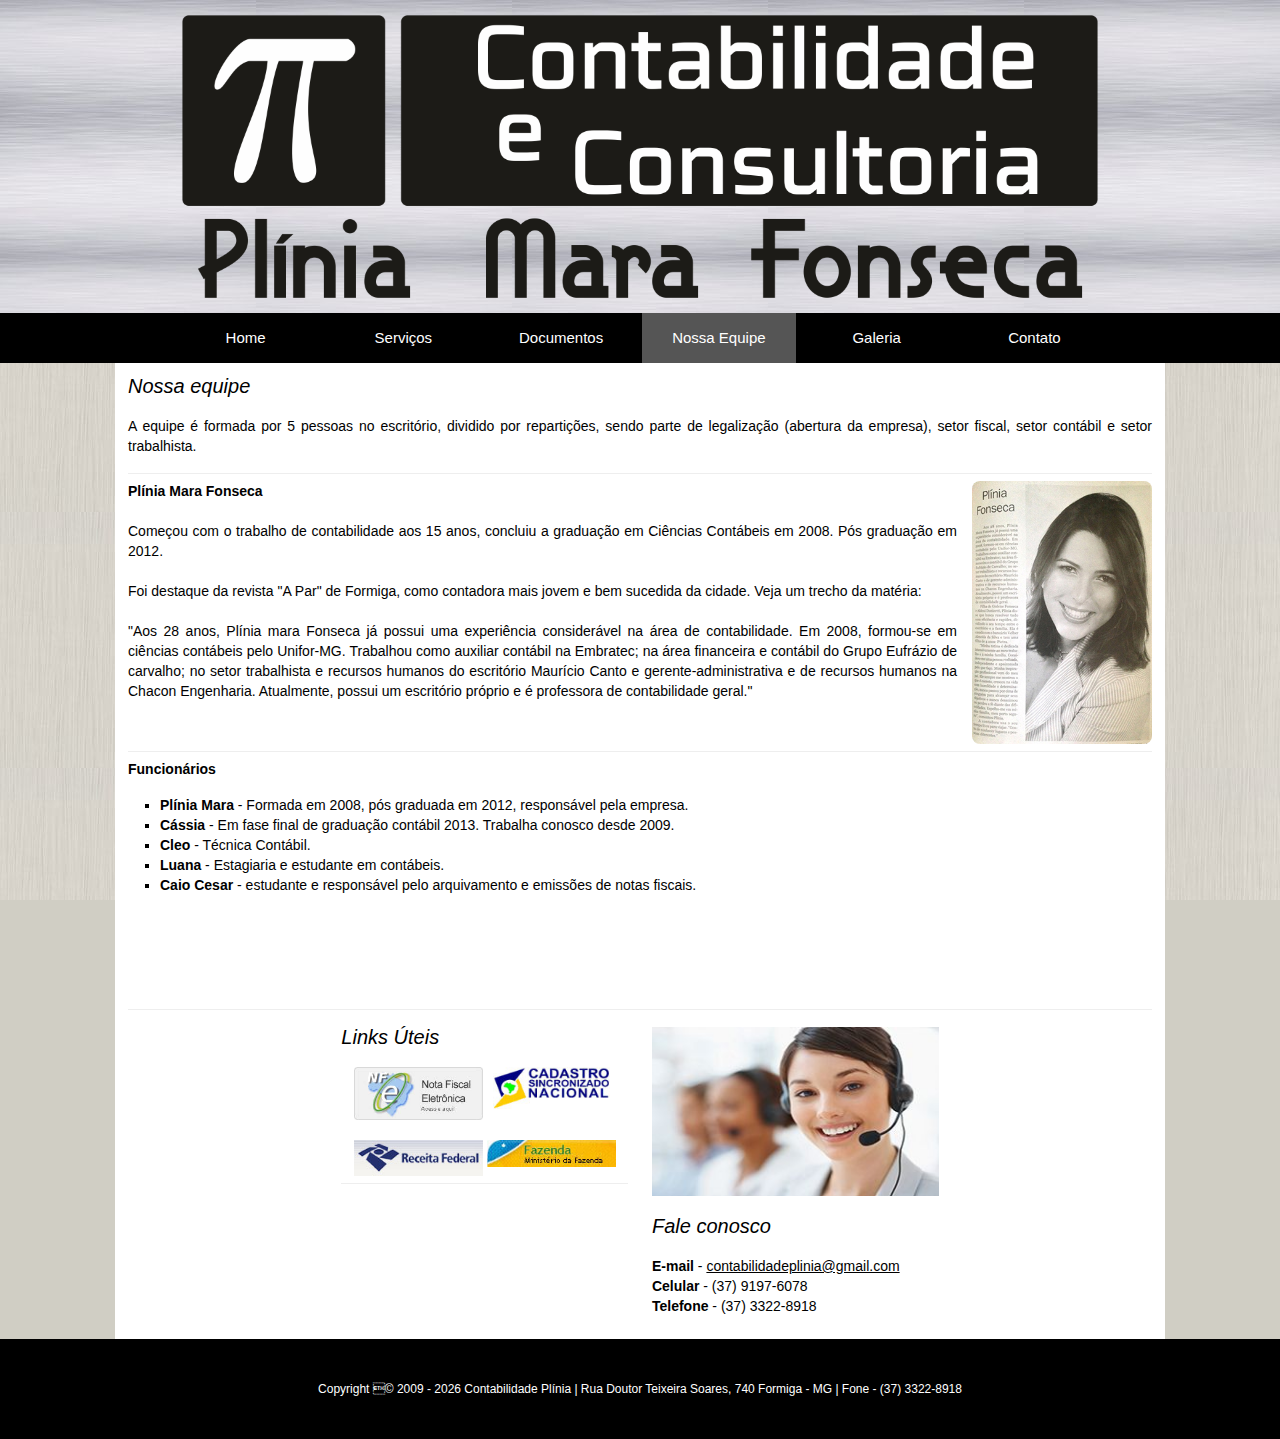
<file: nossa_equipe.html>
<!DOCTYPE html PUBLIC "-//W3C//DTD XHTML 1.0 Transitional//EN" "http://www.w3.org/TR/xhtml1/DTD/xhtml1-transitional.dtd">
<html xmlns="http://www.w3.org/1999/xhtml" lang="pt-br" xml:lang="pt-br">
	<head>
		<title>Nossa Equipe | Contabilidade e consultoria Plínia Mara</title>
        <meta name="keywords" content="Contabilidade, consultoria, Plínia, contabilidade e consultoria plinia, plinia mara" />
        <meta name="abstract" content="Contabilidade, consultoria, Plínia, contabilidade e consultoria plinia, plinia mara" />
        <meta name="description" content="Cuidando sempre do crescimento e desenvolvimento de sua empresa!"/>
		<meta name="service" content="Contabilidade, Consultoria">
		<meta name="rating" content="General">
		<meta name="language" content="portuguese">
		<meta name="subject" content="Contabilidade, consultoria, Plínia, contabilidade e consultoria plinia, plinia mara">
		<meta name="classification" content="Contabilidade, consultoria, Plínia, contabilidade e consultoria plinia, plinia mara">
		<meta name="distribution" content="Global">
		<meta name="robots" content="all">
		<meta name="revisit-after" content="1 days">
		<meta name="copyright" content="Copyright ©">
		<meta name="msnbot" content="all">
		<meta name="googlebot" content="all">
		<meta name="yahoobot" content="all">
		<meta name="city" content="Formiga">
		<meta name="country" content="Brazil">
		<meta name="state" content="MG">
		<meta name="zipcode" content="35570-000 ">
		<meta name="geo.placename" content="Formiga">
		<meta name="geo.region" content="BR">
		<meta name="geo.position" content="-20.45679,-45.425162">
		<meta name="icbm" content="-20.45679,-45.425162">
        <meta name="author" content="iBrunoTome" />
        <meta http-equiv="Content-Type" content="text/html; charset=utf-8" />
        <link rel="stylesheet" href="css/style.css" type="text/css" />
        <link href="css/lightbox.css" rel="stylesheet" />
        <script src="js/jquery-1.7.2.min.js"></script>
        <script src="js/lightbox.js"></script>
        <script>
		  (function(i,s,o,g,r,a,m){i['GoogleAnalyticsObject']=r;i[r]=i[r]||function(){
		  (i[r].q=i[r].q||[]).push(arguments)},i[r].l=1*new Date();a=s.createElement(o),
		  m=s.getElementsByTagName(o)[0];a.async=1;a.src=g;m.parentNode.insertBefore(a,m)
		  })(window,document,'script','//www.google-analytics.com/analytics.js','ga');
		
		  ga('create', 'UA-40339513-1', 'contabilidadeplinia.com');
		  ga('send', 'pageview');
		
		</script>
		 <!--Start of Zopim Live Chat Script-->
			<script type="text/javascript">
			window.$zopim||(function(d,s){var z=$zopim=function(c){z._.push(c)},$=z.s=
			d.createElement(s),e=d.getElementsByTagName(s)[0];z.set=function(o){z.set.
			_.push(o)};z._=[];z.set._=[];$.async=!0;$.setAttribute('charset','utf-8');
			$.src='//cdn.zopim.com/?1AeodwUWRdH5coFyuwMbB3gz6HEGHmhX';z.t=+new Date;$.
			type='text/javascript';e.parentNode.insertBefore($,e)})(document,'script');
			</script>
		<!--End of Zopim Live Chat Script-->
       	<link rel="shortcut icon" type="image/x-icon" href="images/favicon.ico">
       	<!-- iPad com Retina Display -->
		<link rel="apple-touch-icon" sizes="144x144" href="images/apple-touch-icon-144x144.png">
		<!-- iPhone com Retina Display -->
		<link rel="apple-touch-icon" sizes="114x114" href="images/apple-touch-icon-114x114.png">
		<!-- Primeira e segunda geração de iPad -->
		<link rel="apple-touch-icon" sizes="72x72" href="images/apple-touch-icon-72x72.png">
		<!-- Versões antigas de iPhone, iPod Touch e Android 2.2+  -->
		<link rel="apple-touch-icon" href="images/apple-touch-icon-57x57.png">
   </head>
<body>
	<div id="topo">
		<a href="index.html"><img src="images/banner_topo.png"></a>
	</div>
	<div id="menu_geral">
		<a href="index.html"><div id="menu_individual">Home</div></a>
		<a href="servicos.html"><div id="menu_individual">Serviços</div></a>
		<a href="documentos.html"><div id="menu_individual">Documentos</div></a>
		<a href="nossa_equipe.html"><div id="menu_individual_pressionado">Nossa Equipe</div></a>
		<a href="galeria.html"><div id="menu_individual">Galeria</div></a>
		<a href="contato.html"><div id="menu_individual">Contato</div></a>
	</div>
	<div id="corpo">
		<div id="titulo">Nossa equipe</div>
		<br>
		<p>A equipe é formada por 5 pessoas no escritório, dividido por repartições, sendo parte de legalização (abertura da empresa), setor fiscal, setor contábil e setor trabalhista.</p>
		<hr>
		<div id="funcionarios">
			<div id="funcionarios_plinia">
			<img src="galeria/plinia.jpeg" align="right" width="180px" hspace="50">
			<b>Plínia Mara Fonseca</b>
			<br><br>
			Começou com o trabalho de contabilidade aos 15 anos, concluiu a graduação em Ciências Contábeis em 2008. Pós graduação em 2012.
			<br><br>
			Foi destaque da revista "A Par" de Formiga, como contadora mais jovem e bem sucedida da cidade. Veja um trecho da matéria:
			<br><br>
			"Aos 28 anos, Plínia mara Fonseca já possui uma experiência considerável na área de contabilidade. Em 2008, formou-se em ciências contábeis pelo Unifor-MG. Trabalhou como auxiliar contábil na Embratec; na área financeira e contábil do Grupo Eufrázio de carvalho; no setor trabalhista e recursos humanos do escritório Maurício Canto e gerente-administrativa e de recursos humanos na Chacon Engenharia. Atualmente, possui um escritório próprio e é professora de contabilidade geral."<br><br>
			</div>
		</div>
		<hr>
			<div id="funcionarios">
			<b>Funcionários</b>
			<br>
			<ul>
				<li><b>Plínia Mara</b> - Formada em 2008, pós graduada em 2012, responsável pela empresa.</li>
				<li><b>Cássia</b> - Em fase final de graduação contábil 2013. Trabalha conosco desde 2009.</li>
				<li><b>Cleo</b> - Técnica Contábil.</li>
				<li><b>Luana</b> - Estagiaria e estudante em contábeis.</li>
				<li><b>Caio Cesar</b> - estudante e responsável pelo arquivamento e emissões de notas fiscais.</li>
			</ul>
			</div>
	</div>
	<div id="links_uteis">
	<hr>
	<div id="links_uteis_center">
		<div id="titulo">Links Úteis</div>
<br>
<a href="http://www.nfe.fazenda.gov.br/portal/principal.aspx" target="_blank"><img src="images/nfe.jpg" width="140px" class="acende"></a>
<a href="http://www.receita.fazenda.gov.br/pessoajuridica/cnpj/cnpjreva/cnpjreva_solicitacao.asp" target="_blank"><img src="images/cadastro-cnpj.jpg" width="140px" class="acende"></a>
<br><br>
<a href="http://www.receita.fazenda.gov.br" target="_blank"><img src="images/receita_federal.jpg" width="140px" class="acende"></a>
<a href="http://www.fazenda.gov.br" target="_blank"><img src="images/ministerio_fazenda.jpg" width="140px" class="acende"></a>
<hr>
<iframe src="//www.facebook.com/plugins/like.php?href=http%3A%2F%2Fcontabilidadeplinia.com%2F&amp;send=false&amp;layout=button_count&amp;width=250&amp;show_faces=true&amp;font=lucida+grande&amp;colorscheme=light&amp;action=like&amp;height=21" scrolling="no" frameborder="0" style="border:none; overflow:hidden; width:250px; height:21px;" allowTransparency="true"></iframe>
<br><br>
<!-- Posicione esta tag onde você deseja que o botão +1 apareça. -->
<div class="g-plusone" data-size="tall" data-annotation="inline" data-width="250"></div>

<!-- Posicione esta tag depois da última tag do botão +1. -->
<script type="text/javascript">
  window.___gcfg = {lang: 'pt-BR'};

  (function() {
    var po = document.createElement('script'); po.type = 'text/javascript'; po.async = true;
    po.src = 'https://apis.google.com/js/plusone.js';
    var s = document.getElementsByTagName('script')[0]; s.parentNode.insertBefore(po, s);
  })();
</script>
	</div>
	<div id="links_uteis_left">
		<a href="contato.php"><img src="images/fale_conosco.jpg" class="acende"></a><br><br>
		<div id="titulo">Fale conosco</div><br>
		<b>E-mail</b> - <a href="mailto:contabilidadeplinia@gmail.com">contabilidadeplinia@gmail.com</a><br>
		<b>Celular</b> -  (37) 9197-6078<br>
		<b>Telefone</b> - (37) 3322-8918		
	</div>
	</div>
	<div id="rodape">
		Copyright © 2009 - <script>
var mydate=new Date()
var year=mydate.getYear()
if (year < 1000)
year+=1900
document.write(""+year+"")
</script> Contabilidade Plínia | Rua Doutor Teixeira Soares, 740 Formiga - MG | Fone - (37) 3322-8918
	</div>
</body>
</html>
</file>
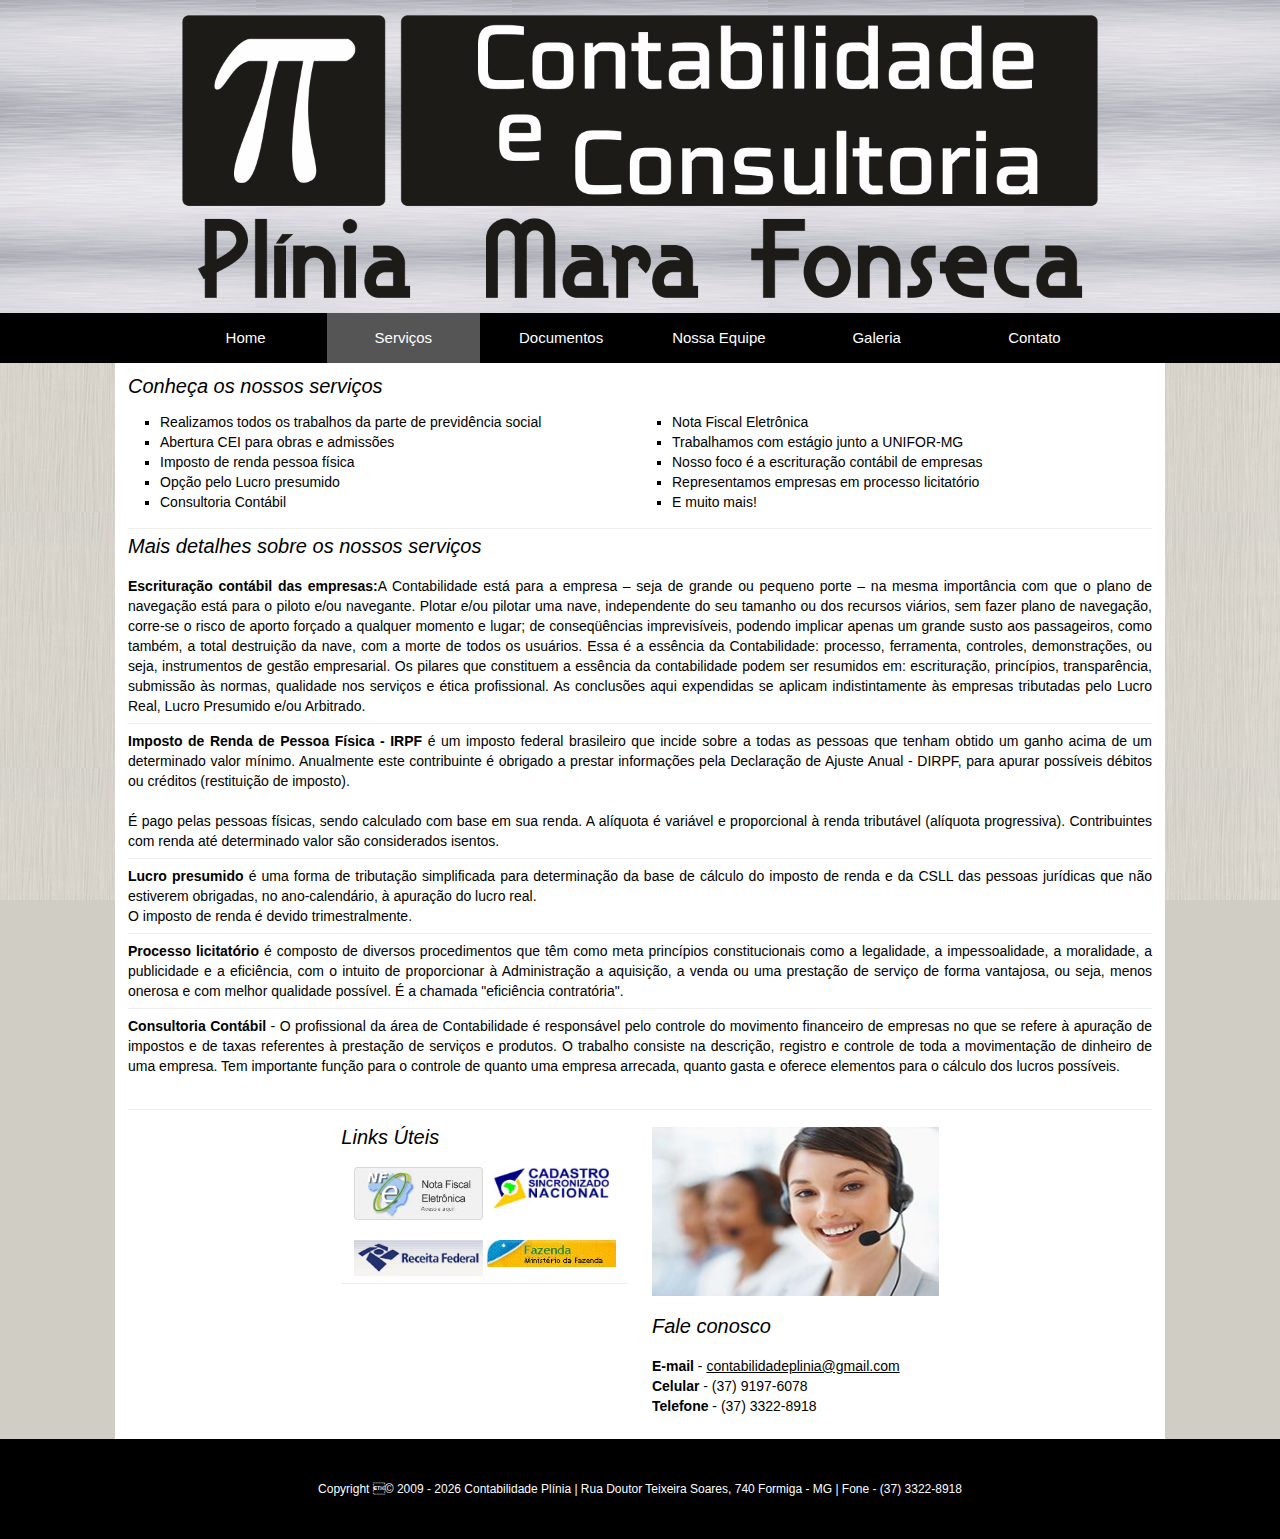
<file: servicos.html>
<!DOCTYPE html PUBLIC "-//W3C//DTD XHTML 1.0 Transitional//EN" "http://www.w3.org/TR/xhtml1/DTD/xhtml1-transitional.dtd">
<html xmlns="http://www.w3.org/1999/xhtml" lang="pt-br" xml:lang="pt-br">
	<head>
		<title>Serviços | Contabilidade e consultoria Plínia Mara</title>
        <meta name="keywords" content="Contabilidade, consultoria, Plínia, contabilidade e consultoria plinia, plinia mara" />
        <meta name="abstract" content="Contabilidade, consultoria, Plínia, contabilidade e consultoria plinia, plinia mara" />
        <meta name="description" content="Cuidando sempre do crescimento e desenvolvimento de sua empresa!"/>
		<meta name="service" content="Contabilidade, Consultoria">
		<meta name="rating" content="General">
		<meta name="language" content="portuguese">
		<meta name="subject" content="Contabilidade, consultoria, Plínia, contabilidade e consultoria plinia, plinia mara">
		<meta name="classification" content="Contabilidade, consultoria, Plínia, contabilidade e consultoria plinia, plinia mara">
		<meta name="distribution" content="Global">
		<meta name="robots" content="all">
		<meta name="revisit-after" content="1 days">
		<meta name="copyright" content="Copyright ©">
		<meta name="msnbot" content="all">
		<meta name="googlebot" content="all">
		<meta name="yahoobot" content="all">
		<meta name="city" content="Formiga">
		<meta name="country" content="Brazil">
		<meta name="state" content="MG">
		<meta name="zipcode" content="35570-000 ">
		<meta name="geo.placename" content="Formiga">
		<meta name="geo.region" content="BR">
		<meta name="geo.position" content="-20.45679,-45.425162">
		<meta name="icbm" content="-20.45679,-45.425162">
        <meta name="author" content="iBrunoTome" />
        <meta http-equiv="Content-Type" content="text/html; charset=utf-8" />
        <link rel="stylesheet" href="css/style.css" type="text/css" />
        <link href="css/lightbox.css" rel="stylesheet" />
        <script src="js/jquery-1.7.2.min.js"></script>
        <script src="js/lightbox.js"></script>
        <script>
		  (function(i,s,o,g,r,a,m){i['GoogleAnalyticsObject']=r;i[r]=i[r]||function(){
		  (i[r].q=i[r].q||[]).push(arguments)},i[r].l=1*new Date();a=s.createElement(o),
		  m=s.getElementsByTagName(o)[0];a.async=1;a.src=g;m.parentNode.insertBefore(a,m)
		  })(window,document,'script','//www.google-analytics.com/analytics.js','ga');
		
		  ga('create', 'UA-40339513-1', 'contabilidadeplinia.com');
		  ga('send', 'pageview');
		
		</script>
		 <!--Start of Zopim Live Chat Script-->
			<script type="text/javascript">
			window.$zopim||(function(d,s){var z=$zopim=function(c){z._.push(c)},$=z.s=
			d.createElement(s),e=d.getElementsByTagName(s)[0];z.set=function(o){z.set.
			_.push(o)};z._=[];z.set._=[];$.async=!0;$.setAttribute('charset','utf-8');
			$.src='//cdn.zopim.com/?1AeodwUWRdH5coFyuwMbB3gz6HEGHmhX';z.t=+new Date;$.
			type='text/javascript';e.parentNode.insertBefore($,e)})(document,'script');
			</script>
		<!--End of Zopim Live Chat Script-->
       	<link rel="shortcut icon" type="image/x-icon" href="images/favicon.ico">
       	<!-- iPad com Retina Display -->
		<link rel="apple-touch-icon" sizes="144x144" href="images/apple-touch-icon-144x144.png">
		<!-- iPhone com Retina Display -->
		<link rel="apple-touch-icon" sizes="114x114" href="images/apple-touch-icon-114x114.png">
		<!-- Primeira e segunda geração de iPad -->
		<link rel="apple-touch-icon" sizes="72x72" href="images/apple-touch-icon-72x72.png">
		<!-- Versões antigas de iPhone, iPod Touch e Android 2.2+  -->
		<link rel="apple-touch-icon" href="images/apple-touch-icon-57x57.png">
   </head>
<body>
	<div id="topo">
		<a href="index.html"><img src="images/banner_topo.png"></a>
	</div>
	<div id="menu_geral">
		<a href="index.html"><div id="menu_individual">Home</div></a>
		<a href="servicos.html"><div id="menu_individual_pressionado">Serviços</div></a>
		<a href="documentos.html"><div id="menu_individual">Documentos</div></a>
		<a href="nossa_equipe.html"><div id="menu_individual">Nossa Equipe</div></a>
		<a href="galeria.html"><div id="menu_individual">Galeria</div></a>
		<a href="contato.html"><div id="menu_individual">Contato</div></a>
	</div>
	<div id="corpo">
		<div id="titulo">Conheça os nossos serviços</div>
		<div id="servicos_left">
		<ul>
			<li>Realizamos todos os trabalhos da parte de previdência social</li>
			<li>Abertura CEI para obras e admissões</li>
			<li>Imposto de renda pessoa física</li>
			<li>Opção pelo Lucro presumido</li>
			<li>Consultoria Contábil</li>
		</ul>
		</div>
		<div id="servicos_right">
		<ul>
			<li>Nota Fiscal Eletrônica</li>
			<li>Trabalhamos com estágio junto a UNIFOR-MG</li>
			<li>Nosso foco é a escrituração contábil de empresas</li>
			<li>Representamos empresas em processo licitatório</li>
			<li>E muito mais!</li>
		</ul>
		</div>
		<hr>
		<div id="titulo">Mais detalhes sobre os nossos serviços</div>
		<br>
		<div id="mais_detalhes">
		<b>Escrituração contábil das empresas:</b>A Contabilidade está para a empresa – seja de grande ou pequeno porte – na mesma importância com que o plano de navegação está para o piloto e/ou navegante. Plotar e/ou pilotar uma nave, independente do seu tamanho ou dos recursos viários, sem fazer plano de navegação, corre-se o risco de aporto forçado a qualquer momento e lugar; de conseqüências imprevisíveis, podendo implicar apenas um grande susto aos passageiros, como também, a total destruição da nave, com a morte de todos os usuários. Essa é a essência da Contabilidade: processo, ferramenta, controles, demonstrações, ou seja, instrumentos de gestão empresarial. Os pilares que constituem a essência da contabilidade podem ser resumidos em: escrituração, princípios, transparência, submissão às normas, qualidade nos serviços e ética profissional. As conclusões aqui expendidas se aplicam indistintamente às empresas tributadas pelo Lucro Real, Lucro Presumido e/ou Arbitrado.
		<hr>
		<b>Imposto de Renda de Pessoa Física - IRPF</b> é um imposto federal brasileiro que incide sobre a todas as pessoas que tenham obtido um ganho acima de um determinado valor mínimo. Anualmente este contribuinte é obrigado a prestar informações pela Declaração de Ajuste Anual - DIRPF, para apurar possíveis débitos ou créditos (restituição de imposto).
		<br><br>
		É pago pelas pessoas físicas, sendo calculado com base em sua renda. A alíquota é variável e proporcional à renda tributável (alíquota progressiva). Contribuintes com renda até determinado valor são considerados isentos.
		<hr>
		<b>Lucro presumido</b> é uma forma de tributação simplificada para determinação da base de cálculo do imposto de renda e da CSLL das pessoas jurídicas que não estiverem obrigadas, no ano-calendário, à apuração do lucro real.
		<br>
		O imposto de renda é devido trimestralmente.
		<hr>
		<b>Processo licitatório</b> é composto de diversos procedimentos que têm como meta princípios constitucionais como a legalidade, a impessoalidade, a moralidade, a publicidade e a eficiência, com o intuito de proporcionar à Administração a aquisição, a venda ou uma prestação de serviço de forma vantajosa, ou seja, menos onerosa e com melhor qualidade possível. É a chamada "eficiência contratória".
		<hr>
		<b>Consultoria Contábil</b> - O profissional da área de Contabilidade é responsável pelo controle do movimento financeiro de empresas no que se refere à apuração de impostos e de taxas referentes à prestação de serviços e produtos. O trabalho consiste na descrição, registro e controle de toda a movimentação de dinheiro de uma empresa. Tem importante função para o controle de quanto uma empresa arrecada, quanto gasta e oferece elementos para o cálculo dos lucros possíveis.
		</div>
	</div>
	<div id="links_uteis">
	<hr>
	<div id="links_uteis_center">
		<div id="titulo">Links Úteis</div>
<br>
<a href="http://www.nfe.fazenda.gov.br/portal/principal.aspx" target="_blank"><img src="images/nfe.jpg" width="140px" class="acende"></a>
<a href="http://www.receita.fazenda.gov.br/pessoajuridica/cnpj/cnpjreva/cnpjreva_solicitacao.asp" target="_blank"><img src="images/cadastro-cnpj.jpg" width="140px" class="acende"></a>
<br><br>
<a href="http://www.receita.fazenda.gov.br" target="_blank"><img src="images/receita_federal.jpg" width="140px" class="acende"></a>
<a href="http://www.fazenda.gov.br" target="_blank"><img src="images/ministerio_fazenda.jpg" width="140px" class="acende"></a>
<hr>
<iframe src="//www.facebook.com/plugins/like.php?href=http%3A%2F%2Fcontabilidadeplinia.com%2F&amp;send=false&amp;layout=button_count&amp;width=250&amp;show_faces=true&amp;font=lucida+grande&amp;colorscheme=light&amp;action=like&amp;height=21" scrolling="no" frameborder="0" style="border:none; overflow:hidden; width:250px; height:21px;" allowTransparency="true"></iframe>
<br><br>
<!-- Posicione esta tag onde você deseja que o botão +1 apareça. -->
<div class="g-plusone" data-size="tall" data-annotation="inline" data-width="250"></div>

<!-- Posicione esta tag depois da última tag do botão +1. -->
<script type="text/javascript">
  window.___gcfg = {lang: 'pt-BR'};

  (function() {
    var po = document.createElement('script'); po.type = 'text/javascript'; po.async = true;
    po.src = 'https://apis.google.com/js/plusone.js';
    var s = document.getElementsByTagName('script')[0]; s.parentNode.insertBefore(po, s);
  })();
</script>
	</div>
	<div id="links_uteis_left">
		<a href="contato.php"><img src="images/fale_conosco.jpg" class="acende"></a><br><br>
		<div id="titulo">Fale conosco</div><br>
		<b>E-mail</b> - <a href="mailto:contabilidadeplinia@gmail.com">contabilidadeplinia@gmail.com</a><br>
		<b>Celular</b> -  (37) 9197-6078<br>
		<b>Telefone</b> - (37) 3322-8918		
	</div>
	</div>
	<div id="rodape">
		Copyright © 2009 - <script>
var mydate=new Date()
var year=mydate.getYear()
if (year < 1000)
year+=1900
document.write(""+year+"")
</script> Contabilidade Plínia | Rua Doutor Teixeira Soares, 740 Formiga - MG | Fone - (37) 3322-8918
	</div>
</body>
</html>
</file>
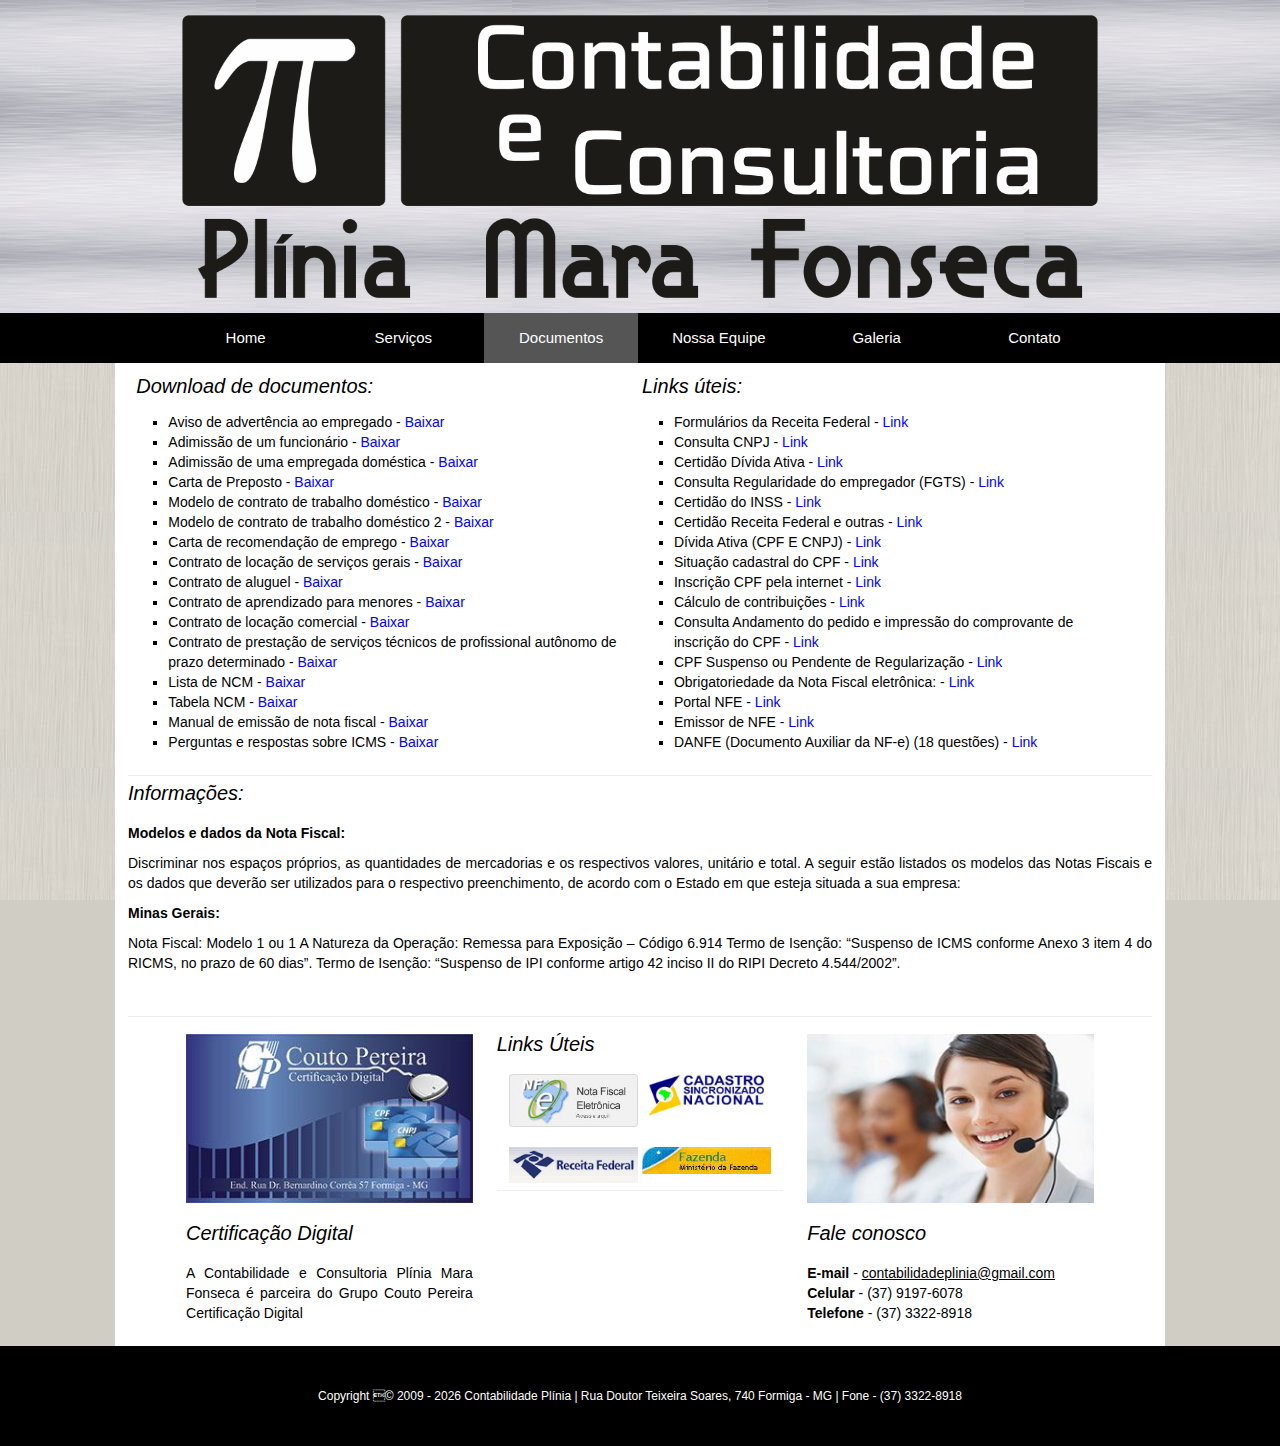
<file: docs/documentos.html>
<!DOCTYPE html PUBLIC "-//W3C//DTD XHTML 1.0 Transitional//EN" "http://www.w3.org/TR/xhtml1/DTD/xhtml1-transitional.dtd">
<html xmlns="http://www.w3.org/1999/xhtml" lang="pt-br" xml:lang="pt-br">
	<head>
		<title>Documentos | Contabilidade e consultoria Plínia Mara</title>
        <meta name="keywords" content="Contabilidade, consultoria, Plínia, contabilidade e consultoria plinia, plinia mara" />
        <meta name="abstract" content="Contabilidade, consultoria, Plínia, contabilidade e consultoria plinia, plinia mara" />
        <meta name="description" content="Cuidando sempre do crescimento e desenvolvimento de sua empresa!"/>
		<meta name="service" content="Contabilidade, Consultoria">
		<meta name="rating" content="General">
		<meta name="language" content="portuguese">
		<meta name="subject" content="Contabilidade, consultoria, Plínia, contabilidade e consultoria plinia, plinia mara">
		<meta name="classification" content="Contabilidade, consultoria, Plínia, contabilidade e consultoria plinia, plinia mara">
		<meta name="distribution" content="Global">
		<meta name="robots" content="all">
		<meta name="revisit-after" content="1 days">
		<meta name="copyright" content="Copyright ©">
		<meta name="msnbot" content="all">
		<meta name="googlebot" content="all">
		<meta name="yahoobot" content="all">
		<meta name="city" content="Formiga">
		<meta name="country" content="Brazil">
		<meta name="state" content="MG">
		<meta name="zipcode" content="35570-000 ">
		<meta name="geo.placename" content="Formiga">
		<meta name="geo.region" content="BR">
		<meta name="geo.position" content="-20.45679,-45.425162">
		<meta name="icbm" content="-20.45679,-45.425162">
        <meta name="author" content="iBrunoTome" />
        <meta http-equiv="Content-Type" content="text/html; charset=utf-8" />
        <link rel="stylesheet" href="css/style.css" type="text/css" />
        <link href="css/lightbox.css" rel="stylesheet" />
        <script src="js/jquery-1.7.2.min.js"></script>
        <script src="js/lightbox.js"></script>
        <script>
		  (function(i,s,o,g,r,a,m){i['GoogleAnalyticsObject']=r;i[r]=i[r]||function(){
		  (i[r].q=i[r].q||[]).push(arguments)},i[r].l=1*new Date();a=s.createElement(o),
		  m=s.getElementsByTagName(o)[0];a.async=1;a.src=g;m.parentNode.insertBefore(a,m)
		  })(window,document,'script','//www.google-analytics.com/analytics.js','ga');
		
		  ga('create', 'UA-40339513-1', 'contabilidadeplinia.com');
		  ga('send', 'pageview');
		
		</script>
		 <!--Start of Zopim Live Chat Script-->
			<script type="text/javascript">
			window.$zopim||(function(d,s){var z=$zopim=function(c){z._.push(c)},$=z.s=
			d.createElement(s),e=d.getElementsByTagName(s)[0];z.set=function(o){z.set.
			_.push(o)};z._=[];z.set._=[];$.async=!0;$.setAttribute('charset','utf-8');
			$.src='//cdn.zopim.com/?1AeodwUWRdH5coFyuwMbB3gz6HEGHmhX';z.t=+new Date;$.
			type='text/javascript';e.parentNode.insertBefore($,e)})(document,'script');
			</script>
		<!--End of Zopim Live Chat Script-->
       	<link rel="shortcut icon" type="image/x-icon" href="images/favicon.ico">
       	<!-- iPad com Retina Display -->
		<link rel="apple-touch-icon" sizes="144x144" href="images/apple-touch-icon-144x144.png">
		<!-- iPhone com Retina Display -->
		<link rel="apple-touch-icon" sizes="114x114" href="images/apple-touch-icon-114x114.png">
		<!-- Primeira e segunda geração de iPad -->
		<link rel="apple-touch-icon" sizes="72x72" href="images/apple-touch-icon-72x72.png">
		<!-- Versões antigas de iPhone, iPod Touch e Android 2.2+  -->
		<link rel="apple-touch-icon" href="images/apple-touch-icon-57x57.png">
   </head>
<body>
	<div id="topo">
		<a href="index.html"><img src="images/banner_topo.png"></a>
	</div>
	<div id="menu_geral">
		<a href="index.html"><div id="menu_individual">Home</div></a>
		<a href="servicos.html"><div id="menu_individual">Serviços</div></a>
		<a href="documentos.html"><div id="menu_individual_pressionado">Documentos</div></a>
		<a href="nossa_equipe.html"><div id="menu_individual">Nossa Equipe</div></a>
		<a href="galeria.html"><div id="menu_individual">Galeria</div></a>
		<a href="contato.php"><div id="menu_individual">Contato</div></a>
	</div>
	<div id="corpo">
		<div id="documentos">
		<div id="titulo">Download de documentos:</div>
			<ul>
				<li>Aviso de advertência ao empregado - <a href="documentos/aviso_de_advertencia_ao_empregado.docx">Baixar</a></li>
				<li>Adimissão de um funcionário - <a href="documentos/ficha_admissao_funcionario.doc">Baixar</a></li>
				<li>Adimissão de uma empregada doméstica - <a href="documentos/ficha_admissao_empregada_domestica.doc">Baixar</a></li>
				<li>Carta de Preposto - <a href="documentos/carta_de_preposto.docx">Baixar</a></li>
				<li>Modelo de contrato de trabalho doméstico - <a href="documentos/modelo_de_contrato_de_trabalho_domestico.docx">Baixar</a></li>
				<li>Modelo de contrato de trabalho doméstico 2 - <a href="documentos/modelo_de_contrato_de_trabalho_domestico_2.docx">Baixar</a></li>
				<li>Carta de recomendação de emprego - <a href="documentos/carta_de_recomendacao_de_emprego.docx">Baixar</a></li>
				<li>Contrato de locação de serviços gerais - <a href="documentos/contraro_de_locacao_de_servicos_gerais.docx">Baixar</a></li>
				<li>Contrato de aluguel - <a href="documentos/contrato_de_aluguel.docx">Baixar</a></li>
				<li>Contrato de aprendizado para menores - <a href="documentos/contrato_de_aprendizado_para_menores.docx">Baixar</a></li>
				<li>Contrato de locação comercial - <a href="documentos/contrato_de_locacao_comercial.docx">Baixar</a></li>
				<li>Contrato de prestação de serviços técnicos de profissional autônomo de prazo determinado - <a href="documentos/contrato_de_prestacao_de_servicos_tecnicos_de_profissional_autonomo_de_prazo_determinado.docx">Baixar</a></li>
				<li>Lista de NCM - <a href="documentos/lista_de_ncm.xls">Baixar</a></li>
				<li>Tabela NCM - <a href="documentos/tabela_ncm.pdf">Baixar</a></li>
				<li>Manual de emissão de nota fiscal - <a href="documentos/manual_de_emissao_de_nota_fiscal.pdf">Baixar</a></li>
				<li>Perguntas e respostas sobre ICMS - <a href="documentos/perguntas_e_respostas_sobre_icms.doc">Baixar</a></li>
			</ul>
		</div>
		<div id="documentos">
		<div id="titulo">Links úteis:</div>
			<ul>
				<li>Formulários da Receita Federal - <a href="http://www.receita.fazenda.gov.br/GuiaContribuinte/Formularios.htm">Link</a></li>
				<li>Consulta CNPJ - <a href="http://www.receita.fazenda.gov.br/PessoaJuridica/CNPJ/cnpjreva/Cnpjreva_Solicitacao.asp">Link</a></li>
				<li>Certidão Dívida Ativa - <a href="http://www.receita.fazenda.gov.br/certidoes/PessoaJuridica.htm">Link</a></li>
				<li>Consulta Regularidade do empregador (FGTS) - <a href="https://www.sifge.caixa.gov.br/Cidadao/Crf/FgeCfSCriteriosPesquisa.asp">Link</a></li>
				<li>Certidão do INSS - <a href="http://www010.dataprev.gov.br/CWS/CONTEXTO/PCND1/PCND1.HTML">Link</a></li>
				<li>Certidão Receita Federal e outras - <a href="http://www.receita.fazenda.gov.br/aplicacoes/atbhe/tus/default.aspx?/p/2/a/3">Link</a></li>
				<li>Dívida Ativa (CPF E CNPJ) - <a href="http://www.receita.fazenda.gov.br/Aplicacoes/ATSPO/Certidao/CndConjuntaInter/InformaNICertidao.asp?Tipo=1">Link</a></li>
				<li>Situação cadastral do CPF - <a href="http://www.receita.fazenda.gov.br/Aplicacoes/ATCTA/CPF/ConsultaPublica.asp">Link</a></li>
				<li>Inscrição CPF pela internet - <a href="https://www.receita.fazenda.gov.br/Aplicacoes/SSL/ATCTA/CPF/InscricaoPublica/inscricao.asp">Link</a></li>
				<li>Cálculo de contribuições - <a href="http://www3.dataprev.gov.br/cws/contexto/captchar/index_salEmpresa2.html">Link</a></li>
				<li>Consulta Andamento do pedido e impressão do comprovante de inscrição do CPF - <a href="http://www.receita.fazenda.gov.br/Aplicacoes/ATCTA/CPF/ConsultaAndamento.asp">Link</a></li>
				<li>CPF Suspenso ou Pendente de Regularização - <a href="http://www.receita.fazenda.gov.br/Novidades/Informa/LeiaMaisCpf.htm">Link</a></li>
				<li>Obrigatoriedade da Nota Fiscal eletrônica: - <a href="http://www.fazenda.gov.br/confaz/confaz/protocolos/ICMS/2009/pt042_09.htm">Link</a></li>
				<li>Portal NFE - <a href="http://www.nfe.fazenda.gov.br/portal/principal.aspx">Link</a></li>
				<li>Emissor de NFE - <a href="http://www.nfe.fazenda.gov.br/portal/listaConteudo.aspx?tipoConteudo=Jd9VnWmU9wY=">Link</a></li>
				<li>DANFE (Documento Auxiliar da NF-e) (18 questões) - <a href="http://www.nfe.fazenda.gov.br/portal/perguntasFrequentes.aspx?tipoConteudo=Zn7vuWPGHL8=">Link</a></li>
			</ul>
		</div>
		<hr>
		<div id="titulo">Informações:</div>
			<br>
			<p><b>Modelos e dados da Nota Fiscal:</b></p>
			<p>Discriminar nos espaços próprios, as quantidades de mercadorias e os respectivos valores, unitário e total. A seguir estão listados os modelos das Notas Fiscais e os dados que deverão ser utilizados para o respectivo preenchimento, de acordo com o Estado em que esteja situada a sua empresa:</p>
			<p><b>Minas Gerais:</b></p>
			<p>Nota Fiscal: Modelo 1 ou 1 A Natureza da Operação: Remessa para Exposição – Código 6.914 Termo de Isenção: “Suspenso de ICMS conforme Anexo 3 item 4 do RICMS, no prazo de 60 dias”. Termo de Isenção: “Suspenso de IPI conforme artigo 42 inciso II do RIPI Decreto 4.544/2002”.</p>

	</div>
	<div id="links_uteis">
	<hr>
	<div id="links_uteis_left">
		<a href="images/coutopereira.jpg" rel="lightbox[coutopereira]"><img src="images/couto_pereira.jpg" class="acende"></a><br><br>
		<div id="titulo">Certificação Digital</div><br>
		A Contabilidade e Consultoria Plínia Mara Fonseca é parceira do Grupo Couto Pereira Certificação Digital
	</div>
	<div id="links_uteis_center">
		<div id="titulo">Links Úteis</div>
<br>
<a href="http://www.nfe.fazenda.gov.br/portal/principal.aspx" target="_blank"><img src="images/nfe.jpg" width="140px" class="acende"></a>
<a href="http://www.receita.fazenda.gov.br/pessoajuridica/cnpj/cnpjreva/cnpjreva_solicitacao.asp" target="_blank"><img src="images/cadastro-cnpj.jpg" width="140px" class="acende"></a>
<br><br>
<a href="http://www.receita.fazenda.gov.br" target="_blank"><img src="images/receita_federal.jpg" width="140px" class="acende"></a>
<a href="http://www.fazenda.gov.br" target="_blank"><img src="images/ministerio_fazenda.jpg" width="140px" class="acende"></a>
<hr>
<iframe src="//www.facebook.com/plugins/like.php?href=http%3A%2F%2Fcontabilidadeplinia.com%2F&amp;send=false&amp;layout=button_count&amp;width=250&amp;show_faces=true&amp;font=lucida+grande&amp;colorscheme=light&amp;action=like&amp;height=21" scrolling="no" frameborder="0" style="border:none; overflow:hidden; width:250px; height:21px;" allowTransparency="true"></iframe>
<br><br>
<!-- Posicione esta tag onde você deseja que o botão +1 apareça. -->
<div class="g-plusone" data-size="tall" data-annotation="inline" data-width="250"></div>

<!-- Posicione esta tag depois da última tag do botão +1. -->
<script type="text/javascript">
  window.___gcfg = {lang: 'pt-BR'};

  (function() {
    var po = document.createElement('script'); po.type = 'text/javascript'; po.async = true;
    po.src = 'https://apis.google.com/js/plusone.js';
    var s = document.getElementsByTagName('script')[0]; s.parentNode.insertBefore(po, s);
  })();
</script>
	</div>
	<div id="links_uteis_left">
		<a href="contato.php"><img src="images/fale_conosco.jpg" class="acende"></a><br><br>
		<div id="titulo">Fale conosco</div><br>
		<b>E-mail</b> - <a href="mailto:contabilidadeplinia@gmail.com">contabilidadeplinia@gmail.com</a><br>
		<b>Celular</b> -  (37) 9197-6078<br>
		<b>Telefone</b> - (37) 3322-8918		
	</div>
	</div>
	<div id="rodape">
		Copyright © 2009 - <script>
var mydate=new Date()
var year=mydate.getYear()
if (year < 1000)
year+=1900
document.write(""+year+"")
</script> Contabilidade Plínia | Rua Doutor Teixeira Soares, 740 Formiga - MG | Fone - (37) 3322-8918
	</div>
</body>
</html>
</file>
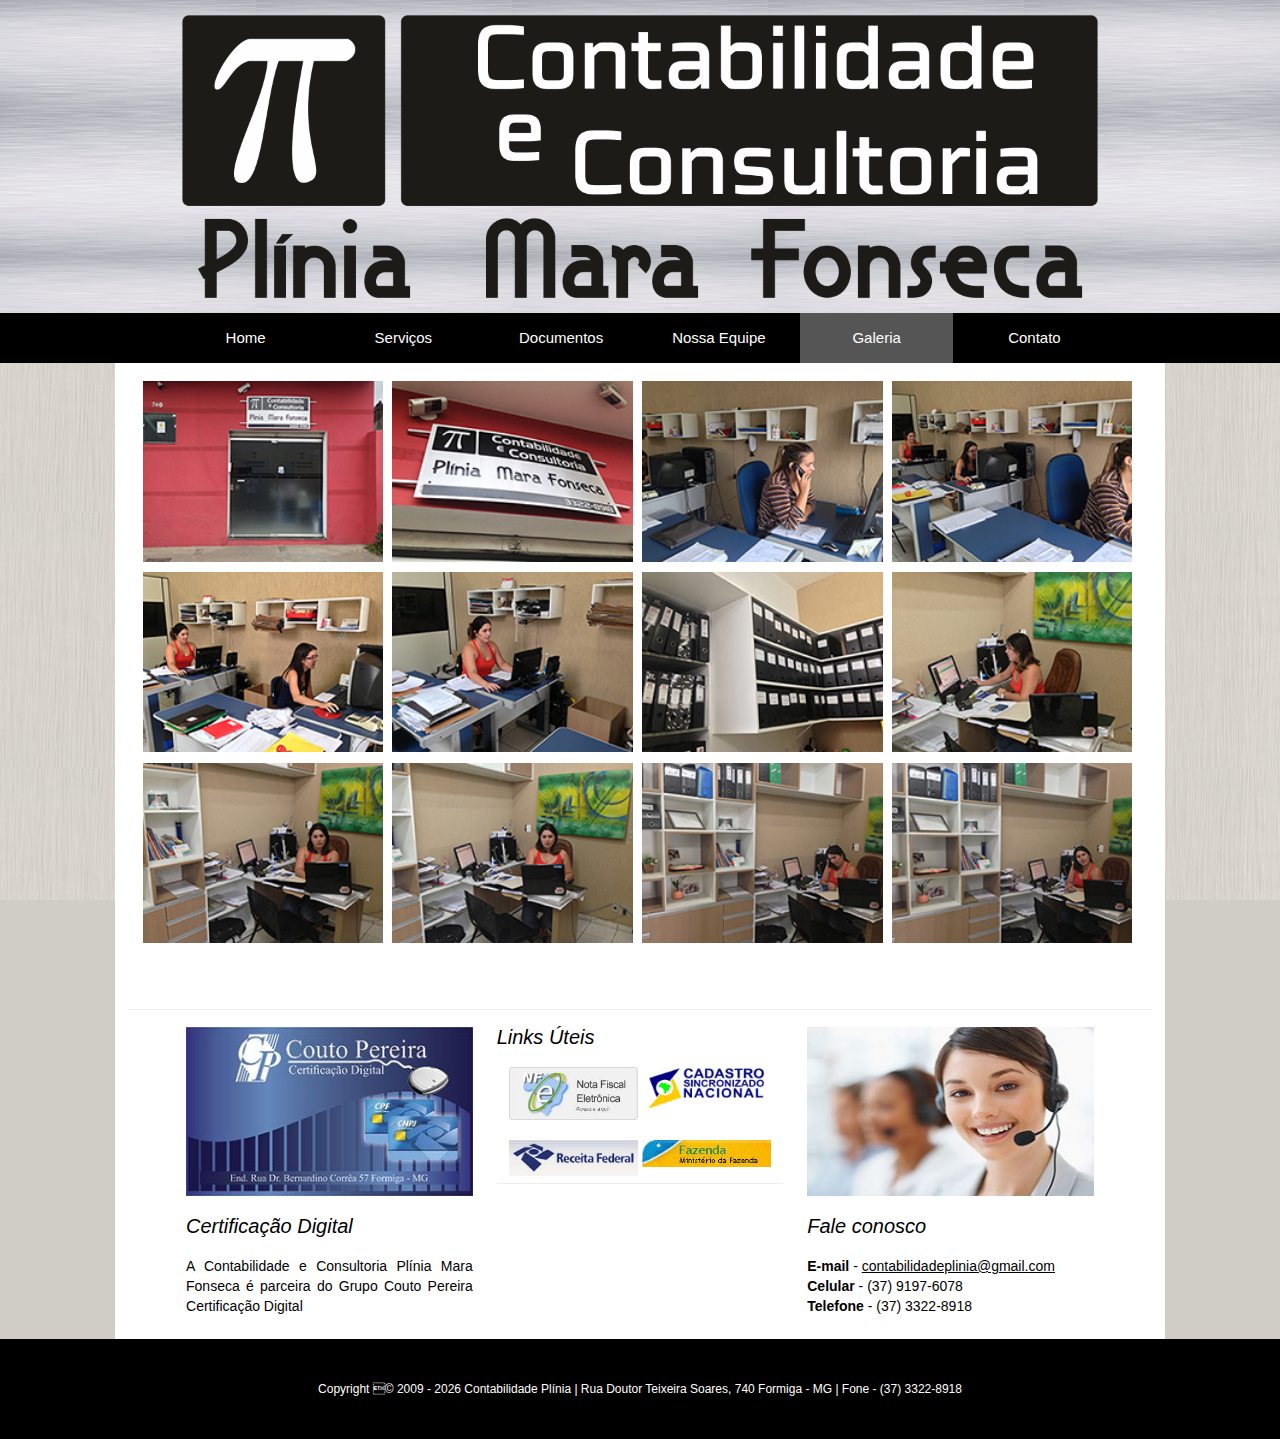
<file: docs/galeria.html>
<!DOCTYPE html PUBLIC "-//W3C//DTD XHTML 1.0 Transitional//EN" "http://www.w3.org/TR/xhtml1/DTD/xhtml1-transitional.dtd">
<html xmlns="http://www.w3.org/1999/xhtml" lang="pt-br" xml:lang="pt-br">
	<head>
   		<title>Galeria | Contabilidade e consultoria Plínia Mara</title>
       <meta name="keywords" content="Contabilidade, consultoria, Plínia, contabilidade e consultoria plinia, plinia mara" />
        <meta name="abstract" content="Contabilidade, consultoria, Plínia, contabilidade e consultoria plinia, plinia mara" />
        <meta name="description" content="Cuidando sempre do crescimento e desenvolvimento de sua empresa!"/>
		<meta name="service" content="Contabilidade, Consultoria">
		<meta name="rating" content="General">
		<meta name="language" content="portuguese">
		<meta name="subject" content="Contabilidade, consultoria, Plínia, contabilidade e consultoria plinia, plinia mara">
		<meta name="classification" content="Contabilidade, consultoria, Plínia, contabilidade e consultoria plinia, plinia mara">
		<meta name="distribution" content="Global">
		<meta name="robots" content="all">
		<meta name="revisit-after" content="1 days">
		<meta name="copyright" content="Copyright ©">
		<meta name="msnbot" content="all">
		<meta name="googlebot" content="all">
		<meta name="yahoobot" content="all">
		<meta name="city" content="Formiga">
		<meta name="country" content="Brazil">
		<meta name="state" content="MG">
		<meta name="zipcode" content="35570-000 ">
		<meta name="geo.placename" content="Formiga">
		<meta name="geo.region" content="BR">
		<meta name="geo.position" content="-20.45679,-45.425162">
		<meta name="icbm" content="-20.45679,-45.425162">
        <meta name="author" content="iBrunoTome" />
        <meta http-equiv="Content-Type" content="text/html; charset=utf-8" />
        <link rel="stylesheet" href="css/style.css" type="text/css" />
        <link href="css/lightbox.css" rel="stylesheet" />
        <script src="js/jquery-1.7.2.min.js"></script>
        <script src="js/lightbox.js"></script>
        <script>
		  (function(i,s,o,g,r,a,m){i['GoogleAnalyticsObject']=r;i[r]=i[r]||function(){
		  (i[r].q=i[r].q||[]).push(arguments)},i[r].l=1*new Date();a=s.createElement(o),
		  m=s.getElementsByTagName(o)[0];a.async=1;a.src=g;m.parentNode.insertBefore(a,m)
		  })(window,document,'script','//www.google-analytics.com/analytics.js','ga');
		
		  ga('create', 'UA-40339513-1', 'contabilidadeplinia.com');
		  ga('send', 'pageview');
		
		</script>
		 <!--Start of Zopim Live Chat Script-->
			<script type="text/javascript">
			window.$zopim||(function(d,s){var z=$zopim=function(c){z._.push(c)},$=z.s=
			d.createElement(s),e=d.getElementsByTagName(s)[0];z.set=function(o){z.set.
			_.push(o)};z._=[];z.set._=[];$.async=!0;$.setAttribute('charset','utf-8');
			$.src='//cdn.zopim.com/?1AeodwUWRdH5coFyuwMbB3gz6HEGHmhX';z.t=+new Date;$.
			type='text/javascript';e.parentNode.insertBefore($,e)})(document,'script');
			</script>
		<!--End of Zopim Live Chat Script-->
       	<link rel="shortcut icon" type="image/x-icon" href="images/favicon.ico">
       	<!-- iPad com Retina Display -->
		<link rel="apple-touch-icon" sizes="144x144" href="images/apple-touch-icon-144x144.png">
		<!-- iPhone com Retina Display -->
		<link rel="apple-touch-icon" sizes="114x114" href="images/apple-touch-icon-114x114.png">
		<!-- Primeira e segunda geração de iPad -->
		<link rel="apple-touch-icon" sizes="72x72" href="images/apple-touch-icon-72x72.png">
		<!-- Versões antigas de iPhone, iPod Touch e Android 2.2+  -->
		<link rel="apple-touch-icon" href="images/apple-touch-icon-57x57.png">
	</head>
<body>
	<div id="topo">
		<a href="index.html"><img src="images/banner_topo.png"></a>
	</div>
	<div id="menu_geral">
		<a href="index.html"><div id="menu_individual">Home</div></a>
		<a href="servicos.html"><div id="menu_individual">Serviços</div></a>
		<a href="documentos.html"><div id="menu_individual">Documentos</div></a>
		<a href="nossa_equipe.html"><div id="menu_individual">Nossa Equipe</div></a>
		<a href="galeria.html"><div id="menu_individual_pressionado">Galeria</div></a>
		<a href="contato.html"><div id="menu_individual">Contato</div></a>
	</div>
	<div id="corpo">
		<div id="galeria"><a href="galeria/1.jpeg" rel="lightbox[roadtrip]"><img src="galeria/thumbs/1.jpeg" class="acende"/></a></div>
		<div id="galeria"><a href="galeria/2.jpeg" rel="lightbox[roadtrip]"><img src="galeria/thumbs/2.jpeg" class="acende"></a></div>
		<div id="galeria"><a href="galeria/3.jpeg" rel="lightbox[roadtrip]"><img src="galeria/thumbs/3.jpeg" class="acende"></a></div>
		<div id="galeria"><a href="galeria/4.jpeg" rel="lightbox[roadtrip]"><img src="galeria/thumbs/4.jpeg" class="acende"></a></div>
		<div id="galeria"><a href="galeria/5.jpeg" rel="lightbox[roadtrip]"><img src="galeria/thumbs/5.jpeg" class="acende"></a></div>
		<div id="galeria"><a href="galeria/6.jpeg" rel="lightbox[roadtrip]"><img src="galeria/thumbs/6.jpeg" class="acende"></a></div>
		<div id="galeria"><a href="galeria/7.jpeg" rel="lightbox[roadtrip]"><img src="galeria/thumbs/7.jpeg" class="acende"></a></div>
		<div id="galeria"><a href="galeria/8.jpeg" rel="lightbox[roadtrip]"><img src="galeria/thumbs/8.jpeg" class="acende"></a></div>
		<div id="galeria"><a href="galeria/9.jpeg" rel="lightbox[roadtrip]"><img src="galeria/thumbs/9.jpeg" class="acende"></a></div>
		<div id="galeria"><a href="galeria/10.jpeg" rel="lightbox[roadtrip]"><img src="galeria/thumbs/10.jpeg" class="acende"></a></div>
		<div id="galeria"><a href="galeria/11.jpeg" rel="lightbox[roadtrip]"><img src="galeria/thumbs/11.jpeg" class="acende"></a></div>
		<div id="galeria"><a href="galeria/12.jpeg" rel="lightbox[roadtrip]"><img src="galeria/thumbs/12.jpeg" class="acende"></a></div>
	</div>
	<div id="links_uteis">
	<hr>
	<div id="links_uteis_left">
		<a href="images/coutopereira.jpg" rel="lightbox[coutopereira]"><img src="images/couto_pereira.jpg" class="acende"></a><br><br>
		<div id="titulo">Certificação Digital</div><br>
		A Contabilidade e Consultoria Plínia Mara Fonseca é parceira do Grupo Couto Pereira Certificação Digital
	</div>
	<div id="links_uteis_center">
		<div id="titulo">Links Úteis</div>
<br>
<a href="http://www.nfe.fazenda.gov.br/portal/principal.aspx" target="_blank"><img src="images/nfe.jpg" width="140px" class="acende"></a>
<a href="http://www.receita.fazenda.gov.br/pessoajuridica/cnpj/cnpjreva/cnpjreva_solicitacao.asp" target="_blank"><img src="images/cadastro-cnpj.jpg" width="140px" class="acende"></a>
<br><br>
<a href="http://www.receita.fazenda.gov.br" target="_blank"><img src="images/receita_federal.jpg" width="140px" class="acende"></a>
<a href="http://www.fazenda.gov.br" target="_blank"><img src="images/ministerio_fazenda.jpg" width="140px" class="acende"></a>
<hr>
<iframe src="//www.facebook.com/plugins/like.php?href=http%3A%2F%2Fcontabilidadeplinia.com%2F&amp;send=false&amp;layout=button_count&amp;width=250&amp;show_faces=true&amp;font=lucida+grande&amp;colorscheme=light&amp;action=like&amp;height=21" scrolling="no" frameborder="0" style="border:none; overflow:hidden; width:250px; height:21px;" allowTransparency="true"></iframe>
<br><br>
<!-- Posicione esta tag onde você deseja que o botão +1 apareça. -->
<div class="g-plusone" data-size="tall" data-annotation="inline" data-width="250"></div>

<!-- Posicione esta tag depois da última tag do botão +1. -->
<script type="text/javascript">
  window.___gcfg = {lang: 'pt-BR'};

  (function() {
    var po = document.createElement('script'); po.type = 'text/javascript'; po.async = true;
    po.src = 'https://apis.google.com/js/plusone.js';
    var s = document.getElementsByTagName('script')[0]; s.parentNode.insertBefore(po, s);
  })();
</script>
	</div>
	<div id="links_uteis_left">
		<a href="contato.php"><img src="images/fale_conosco.jpg" class="acende"></a><br><br>
		<div id="titulo">Fale conosco</div><br>
		<b>E-mail</b> - <a href="mailto:contabilidadeplinia@gmail.com">contabilidadeplinia@gmail.com</a><br>
		<b>Celular</b> -  (37) 9197-6078<br>
		<b>Telefone</b> - (37) 3322-8918		
	</div>
	</div>
	<div id="rodape">
		Copyright © 2009 - <script>
var mydate=new Date()
var year=mydate.getYear()
if (year < 1000)
year+=1900
document.write(""+year+"")
</script> Contabilidade Plínia | Rua Doutor Teixeira Soares, 740 Formiga - MG | Fone - (37) 3322-8918
	</div>
</body>
</html>
</file>
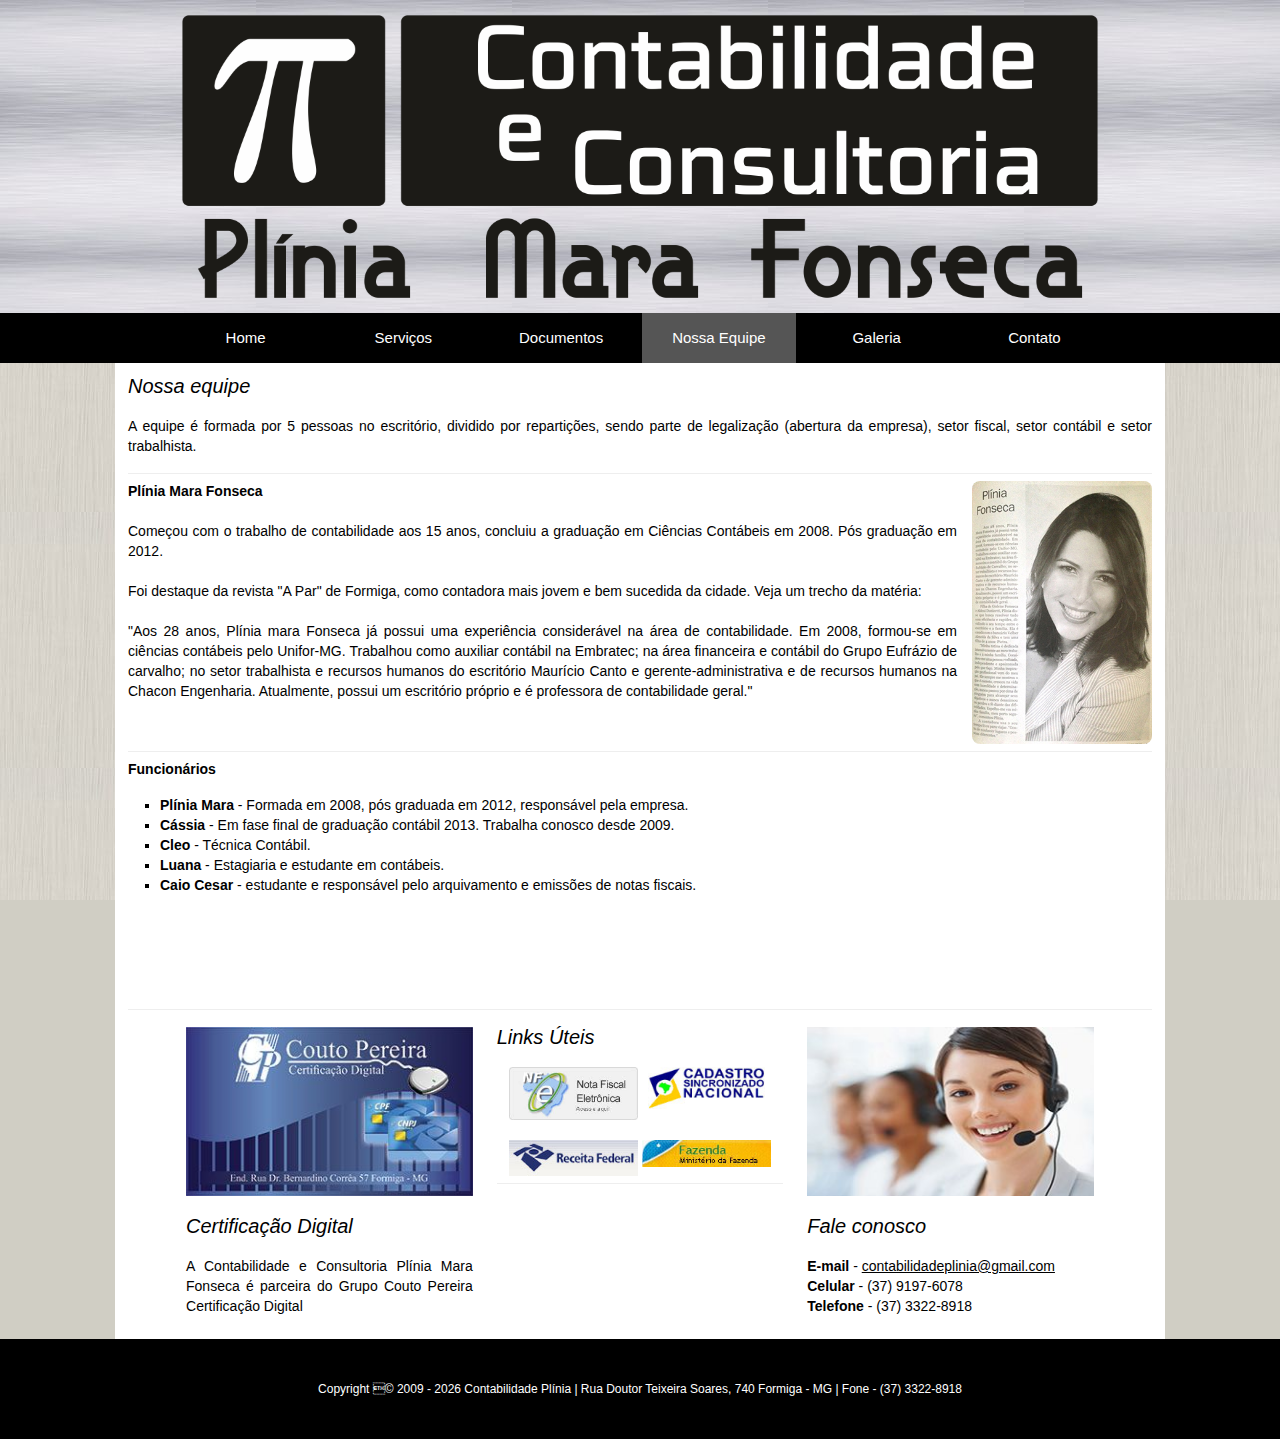
<file: docs/nossa_equipe.html>
<!DOCTYPE html PUBLIC "-//W3C//DTD XHTML 1.0 Transitional//EN" "http://www.w3.org/TR/xhtml1/DTD/xhtml1-transitional.dtd">
<html xmlns="http://www.w3.org/1999/xhtml" lang="pt-br" xml:lang="pt-br">
	<head>
		<title>Nossa Equipe | Contabilidade e consultoria Plínia Mara</title>
        <meta name="keywords" content="Contabilidade, consultoria, Plínia, contabilidade e consultoria plinia, plinia mara" />
        <meta name="abstract" content="Contabilidade, consultoria, Plínia, contabilidade e consultoria plinia, plinia mara" />
        <meta name="description" content="Cuidando sempre do crescimento e desenvolvimento de sua empresa!"/>
		<meta name="service" content="Contabilidade, Consultoria">
		<meta name="rating" content="General">
		<meta name="language" content="portuguese">
		<meta name="subject" content="Contabilidade, consultoria, Plínia, contabilidade e consultoria plinia, plinia mara">
		<meta name="classification" content="Contabilidade, consultoria, Plínia, contabilidade e consultoria plinia, plinia mara">
		<meta name="distribution" content="Global">
		<meta name="robots" content="all">
		<meta name="revisit-after" content="1 days">
		<meta name="copyright" content="Copyright ©">
		<meta name="msnbot" content="all">
		<meta name="googlebot" content="all">
		<meta name="yahoobot" content="all">
		<meta name="city" content="Formiga">
		<meta name="country" content="Brazil">
		<meta name="state" content="MG">
		<meta name="zipcode" content="35570-000 ">
		<meta name="geo.placename" content="Formiga">
		<meta name="geo.region" content="BR">
		<meta name="geo.position" content="-20.45679,-45.425162">
		<meta name="icbm" content="-20.45679,-45.425162">
        <meta name="author" content="iBrunoTome" />
        <meta http-equiv="Content-Type" content="text/html; charset=utf-8" />
        <link rel="stylesheet" href="css/style.css" type="text/css" />
        <link href="css/lightbox.css" rel="stylesheet" />
        <script src="js/jquery-1.7.2.min.js"></script>
        <script src="js/lightbox.js"></script>
        <script>
		  (function(i,s,o,g,r,a,m){i['GoogleAnalyticsObject']=r;i[r]=i[r]||function(){
		  (i[r].q=i[r].q||[]).push(arguments)},i[r].l=1*new Date();a=s.createElement(o),
		  m=s.getElementsByTagName(o)[0];a.async=1;a.src=g;m.parentNode.insertBefore(a,m)
		  })(window,document,'script','//www.google-analytics.com/analytics.js','ga');
		
		  ga('create', 'UA-40339513-1', 'contabilidadeplinia.com');
		  ga('send', 'pageview');
		
		</script>
		 <!--Start of Zopim Live Chat Script-->
			<script type="text/javascript">
			window.$zopim||(function(d,s){var z=$zopim=function(c){z._.push(c)},$=z.s=
			d.createElement(s),e=d.getElementsByTagName(s)[0];z.set=function(o){z.set.
			_.push(o)};z._=[];z.set._=[];$.async=!0;$.setAttribute('charset','utf-8');
			$.src='//cdn.zopim.com/?1AeodwUWRdH5coFyuwMbB3gz6HEGHmhX';z.t=+new Date;$.
			type='text/javascript';e.parentNode.insertBefore($,e)})(document,'script');
			</script>
		<!--End of Zopim Live Chat Script-->
       	<link rel="shortcut icon" type="image/x-icon" href="images/favicon.ico">
       	<!-- iPad com Retina Display -->
		<link rel="apple-touch-icon" sizes="144x144" href="images/apple-touch-icon-144x144.png">
		<!-- iPhone com Retina Display -->
		<link rel="apple-touch-icon" sizes="114x114" href="images/apple-touch-icon-114x114.png">
		<!-- Primeira e segunda geração de iPad -->
		<link rel="apple-touch-icon" sizes="72x72" href="images/apple-touch-icon-72x72.png">
		<!-- Versões antigas de iPhone, iPod Touch e Android 2.2+  -->
		<link rel="apple-touch-icon" href="images/apple-touch-icon-57x57.png">
   </head>
<body>
	<div id="topo">
		<a href="index.html"><img src="images/banner_topo.png"></a>
	</div>
	<div id="menu_geral">
		<a href="index.html"><div id="menu_individual">Home</div></a>
		<a href="servicos.html"><div id="menu_individual">Serviços</div></a>
		<a href="documentos.html"><div id="menu_individual">Documentos</div></a>
		<a href="nossa_equipe.html"><div id="menu_individual_pressionado">Nossa Equipe</div></a>
		<a href="galeria.html"><div id="menu_individual">Galeria</div></a>
		<a href="contato.html"><div id="menu_individual">Contato</div></a>
	</div>
	<div id="corpo">
		<div id="titulo">Nossa equipe</div>
		<br>
		<p>A equipe é formada por 5 pessoas no escritório, dividido por repartições, sendo parte de legalização (abertura da empresa), setor fiscal, setor contábil e setor trabalhista.</p>
		<hr>
		<div id="funcionarios">
			<div id="funcionarios_plinia">
			<img src="galeria/plinia.jpeg" align="right" width="180px" hspace="50">
			<b>Plínia Mara Fonseca</b>
			<br><br>
			Começou com o trabalho de contabilidade aos 15 anos, concluiu a graduação em Ciências Contábeis em 2008. Pós graduação em 2012.
			<br><br>
			Foi destaque da revista "A Par" de Formiga, como contadora mais jovem e bem sucedida da cidade. Veja um trecho da matéria:
			<br><br>
			"Aos 28 anos, Plínia mara Fonseca já possui uma experiência considerável na área de contabilidade. Em 2008, formou-se em ciências contábeis pelo Unifor-MG. Trabalhou como auxiliar contábil na Embratec; na área financeira e contábil do Grupo Eufrázio de carvalho; no setor trabalhista e recursos humanos do escritório Maurício Canto e gerente-administrativa e de recursos humanos na Chacon Engenharia. Atualmente, possui um escritório próprio e é professora de contabilidade geral."<br><br>
			</div>
		</div>
		<hr>
			<div id="funcionarios">
			<b>Funcionários</b>
			<br>
			<ul>
				<li><b>Plínia Mara</b> - Formada em 2008, pós graduada em 2012, responsável pela empresa.</li>
				<li><b>Cássia</b> - Em fase final de graduação contábil 2013. Trabalha conosco desde 2009.</li>
				<li><b>Cleo</b> - Técnica Contábil.</li>
				<li><b>Luana</b> - Estagiaria e estudante em contábeis.</li>
				<li><b>Caio Cesar</b> - estudante e responsável pelo arquivamento e emissões de notas fiscais.</li>
			</ul>
			</div>
	</div>
	<div id="links_uteis">
	<hr>
	<div id="links_uteis_left">
		<a href="images/coutopereira.jpg" rel="lightbox[coutopereira]"><img src="images/couto_pereira.jpg" class="acende"></a><br><br>
		<div id="titulo">Certificação Digital</div><br>
		A Contabilidade e Consultoria Plínia Mara Fonseca é parceira do Grupo Couto Pereira Certificação Digital
	</div>
	<div id="links_uteis_center">
		<div id="titulo">Links Úteis</div>
<br>
<a href="http://www.nfe.fazenda.gov.br/portal/principal.aspx" target="_blank"><img src="images/nfe.jpg" width="140px" class="acende"></a>
<a href="http://www.receita.fazenda.gov.br/pessoajuridica/cnpj/cnpjreva/cnpjreva_solicitacao.asp" target="_blank"><img src="images/cadastro-cnpj.jpg" width="140px" class="acende"></a>
<br><br>
<a href="http://www.receita.fazenda.gov.br" target="_blank"><img src="images/receita_federal.jpg" width="140px" class="acende"></a>
<a href="http://www.fazenda.gov.br" target="_blank"><img src="images/ministerio_fazenda.jpg" width="140px" class="acende"></a>
<hr>
<iframe src="//www.facebook.com/plugins/like.php?href=http%3A%2F%2Fcontabilidadeplinia.com%2F&amp;send=false&amp;layout=button_count&amp;width=250&amp;show_faces=true&amp;font=lucida+grande&amp;colorscheme=light&amp;action=like&amp;height=21" scrolling="no" frameborder="0" style="border:none; overflow:hidden; width:250px; height:21px;" allowTransparency="true"></iframe>
<br><br>
<!-- Posicione esta tag onde você deseja que o botão +1 apareça. -->
<div class="g-plusone" data-size="tall" data-annotation="inline" data-width="250"></div>

<!-- Posicione esta tag depois da última tag do botão +1. -->
<script type="text/javascript">
  window.___gcfg = {lang: 'pt-BR'};

  (function() {
    var po = document.createElement('script'); po.type = 'text/javascript'; po.async = true;
    po.src = 'https://apis.google.com/js/plusone.js';
    var s = document.getElementsByTagName('script')[0]; s.parentNode.insertBefore(po, s);
  })();
</script>
	</div>
	<div id="links_uteis_left">
		<a href="contato.php"><img src="images/fale_conosco.jpg" class="acende"></a><br><br>
		<div id="titulo">Fale conosco</div><br>
		<b>E-mail</b> - <a href="mailto:contabilidadeplinia@gmail.com">contabilidadeplinia@gmail.com</a><br>
		<b>Celular</b> -  (37) 9197-6078<br>
		<b>Telefone</b> - (37) 3322-8918		
	</div>
	</div>
	<div id="rodape">
		Copyright © 2009 - <script>
var mydate=new Date()
var year=mydate.getYear()
if (year < 1000)
year+=1900
document.write(""+year+"")
</script> Contabilidade Plínia | Rua Doutor Teixeira Soares, 740 Formiga - MG | Fone - (37) 3322-8918
	</div>
</body>
</html>
</file>
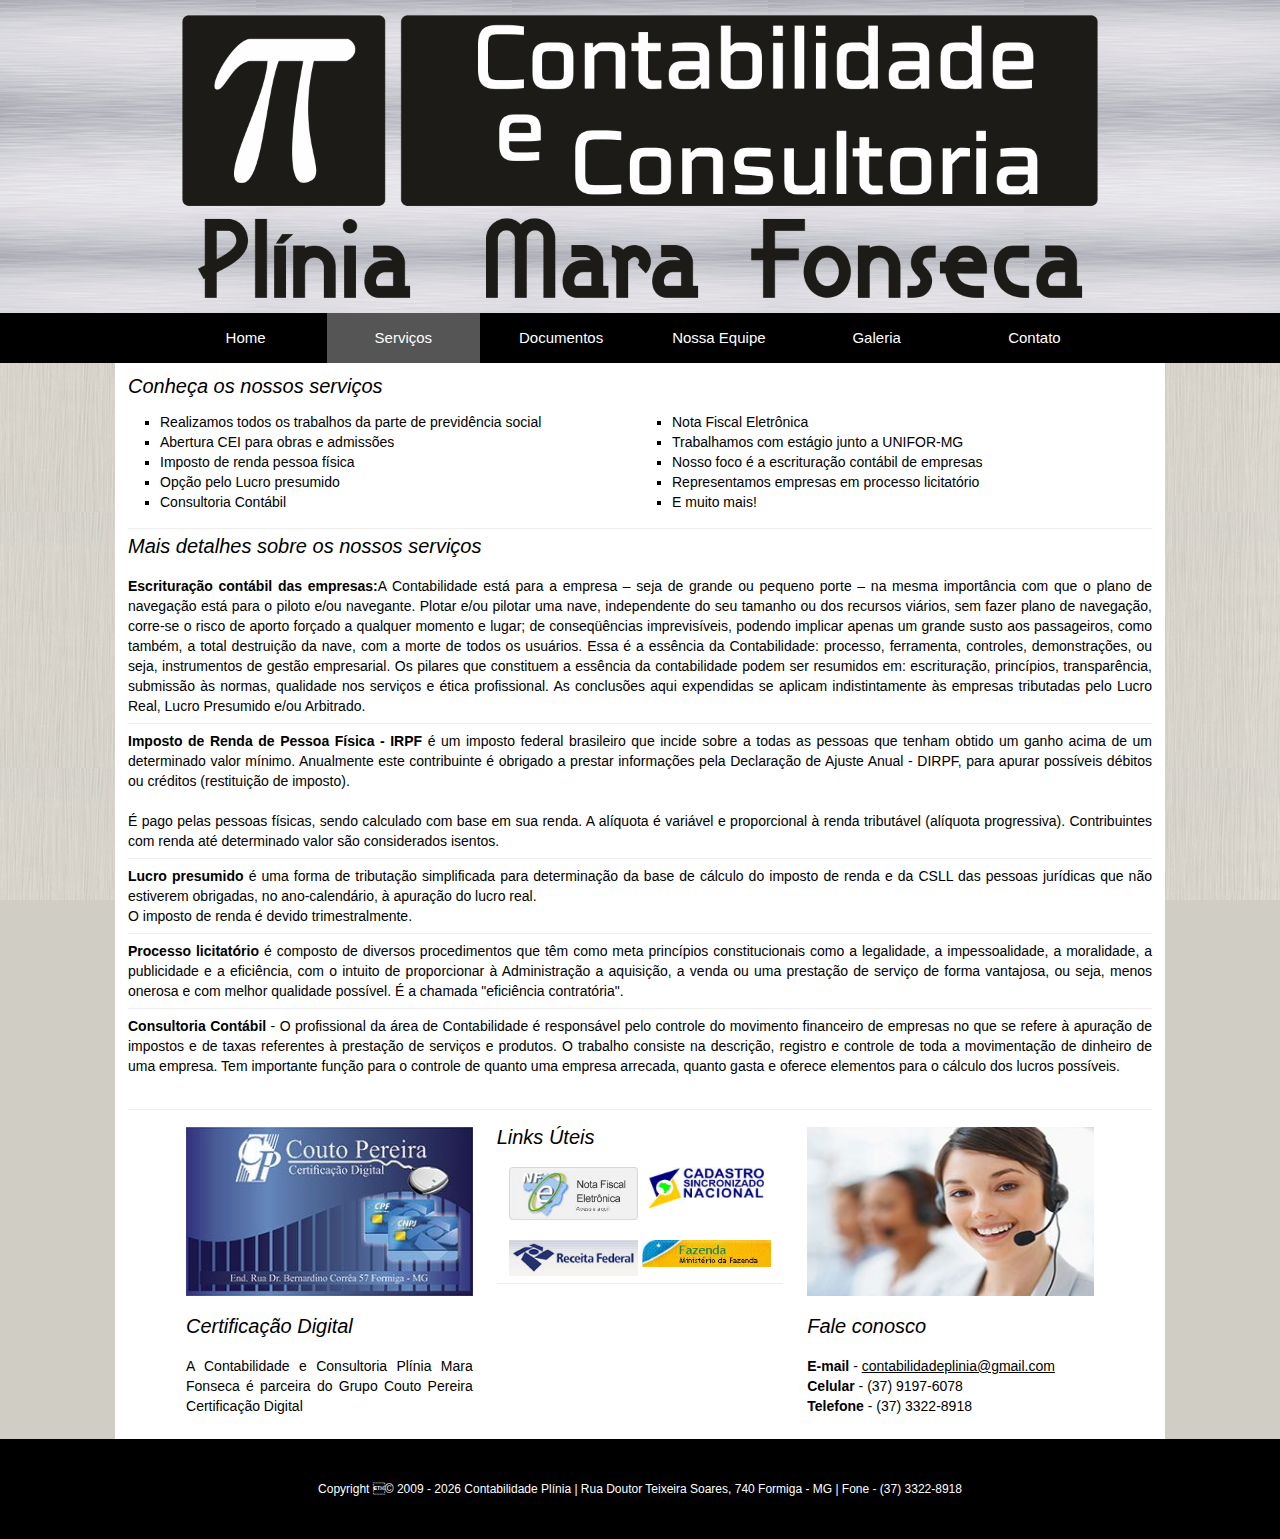
<file: docs/servicos.html>
<!DOCTYPE html PUBLIC "-//W3C//DTD XHTML 1.0 Transitional//EN" "http://www.w3.org/TR/xhtml1/DTD/xhtml1-transitional.dtd">
<html xmlns="http://www.w3.org/1999/xhtml" lang="pt-br" xml:lang="pt-br">
	<head>
		<title>Serviços | Contabilidade e consultoria Plínia Mara</title>
        <meta name="keywords" content="Contabilidade, consultoria, Plínia, contabilidade e consultoria plinia, plinia mara" />
        <meta name="abstract" content="Contabilidade, consultoria, Plínia, contabilidade e consultoria plinia, plinia mara" />
        <meta name="description" content="Cuidando sempre do crescimento e desenvolvimento de sua empresa!"/>
		<meta name="service" content="Contabilidade, Consultoria">
		<meta name="rating" content="General">
		<meta name="language" content="portuguese">
		<meta name="subject" content="Contabilidade, consultoria, Plínia, contabilidade e consultoria plinia, plinia mara">
		<meta name="classification" content="Contabilidade, consultoria, Plínia, contabilidade e consultoria plinia, plinia mara">
		<meta name="distribution" content="Global">
		<meta name="robots" content="all">
		<meta name="revisit-after" content="1 days">
		<meta name="copyright" content="Copyright ©">
		<meta name="msnbot" content="all">
		<meta name="googlebot" content="all">
		<meta name="yahoobot" content="all">
		<meta name="city" content="Formiga">
		<meta name="country" content="Brazil">
		<meta name="state" content="MG">
		<meta name="zipcode" content="35570-000 ">
		<meta name="geo.placename" content="Formiga">
		<meta name="geo.region" content="BR">
		<meta name="geo.position" content="-20.45679,-45.425162">
		<meta name="icbm" content="-20.45679,-45.425162">
        <meta name="author" content="iBrunoTome" />
        <meta http-equiv="Content-Type" content="text/html; charset=utf-8" />
        <link rel="stylesheet" href="css/style.css" type="text/css" />
        <link href="css/lightbox.css" rel="stylesheet" />
        <script src="js/jquery-1.7.2.min.js"></script>
        <script src="js/lightbox.js"></script>
        <script>
		  (function(i,s,o,g,r,a,m){i['GoogleAnalyticsObject']=r;i[r]=i[r]||function(){
		  (i[r].q=i[r].q||[]).push(arguments)},i[r].l=1*new Date();a=s.createElement(o),
		  m=s.getElementsByTagName(o)[0];a.async=1;a.src=g;m.parentNode.insertBefore(a,m)
		  })(window,document,'script','//www.google-analytics.com/analytics.js','ga');
		
		  ga('create', 'UA-40339513-1', 'contabilidadeplinia.com');
		  ga('send', 'pageview');
		
		</script>
		 <!--Start of Zopim Live Chat Script-->
			<script type="text/javascript">
			window.$zopim||(function(d,s){var z=$zopim=function(c){z._.push(c)},$=z.s=
			d.createElement(s),e=d.getElementsByTagName(s)[0];z.set=function(o){z.set.
			_.push(o)};z._=[];z.set._=[];$.async=!0;$.setAttribute('charset','utf-8');
			$.src='//cdn.zopim.com/?1AeodwUWRdH5coFyuwMbB3gz6HEGHmhX';z.t=+new Date;$.
			type='text/javascript';e.parentNode.insertBefore($,e)})(document,'script');
			</script>
		<!--End of Zopim Live Chat Script-->
       	<link rel="shortcut icon" type="image/x-icon" href="images/favicon.ico">
       	<!-- iPad com Retina Display -->
		<link rel="apple-touch-icon" sizes="144x144" href="images/apple-touch-icon-144x144.png">
		<!-- iPhone com Retina Display -->
		<link rel="apple-touch-icon" sizes="114x114" href="images/apple-touch-icon-114x114.png">
		<!-- Primeira e segunda geração de iPad -->
		<link rel="apple-touch-icon" sizes="72x72" href="images/apple-touch-icon-72x72.png">
		<!-- Versões antigas de iPhone, iPod Touch e Android 2.2+  -->
		<link rel="apple-touch-icon" href="images/apple-touch-icon-57x57.png">
   </head>
<body>
	<div id="topo">
		<a href="index.html"><img src="images/banner_topo.png"></a>
	</div>
	<div id="menu_geral">
		<a href="index.html"><div id="menu_individual">Home</div></a>
		<a href="servicos.html"><div id="menu_individual_pressionado">Serviços</div></a>
		<a href="documentos.html"><div id="menu_individual">Documentos</div></a>
		<a href="nossa_equipe.html"><div id="menu_individual">Nossa Equipe</div></a>
		<a href="galeria.html"><div id="menu_individual">Galeria</div></a>
		<a href="contato.html"><div id="menu_individual">Contato</div></a>
	</div>
	<div id="corpo">
		<div id="titulo">Conheça os nossos serviços</div>
		<div id="servicos_left">
		<ul>
			<li>Realizamos todos os trabalhos da parte de previdência social</li>
			<li>Abertura CEI para obras e admissões</li>
			<li>Imposto de renda pessoa física</li>
			<li>Opção pelo Lucro presumido</li>
			<li>Consultoria Contábil</li>
		</ul>
		</div>
		<div id="servicos_right">
		<ul>
			<li>Nota Fiscal Eletrônica</li>
			<li>Trabalhamos com estágio junto a UNIFOR-MG</li>
			<li>Nosso foco é a escrituração contábil de empresas</li>
			<li>Representamos empresas em processo licitatório</li>
			<li>E muito mais!</li>
		</ul>
		</div>
		<hr>
		<div id="titulo">Mais detalhes sobre os nossos serviços</div>
		<br>
		<div id="mais_detalhes">
		<b>Escrituração contábil das empresas:</b>A Contabilidade está para a empresa – seja de grande ou pequeno porte – na mesma importância com que o plano de navegação está para o piloto e/ou navegante. Plotar e/ou pilotar uma nave, independente do seu tamanho ou dos recursos viários, sem fazer plano de navegação, corre-se o risco de aporto forçado a qualquer momento e lugar; de conseqüências imprevisíveis, podendo implicar apenas um grande susto aos passageiros, como também, a total destruição da nave, com a morte de todos os usuários. Essa é a essência da Contabilidade: processo, ferramenta, controles, demonstrações, ou seja, instrumentos de gestão empresarial. Os pilares que constituem a essência da contabilidade podem ser resumidos em: escrituração, princípios, transparência, submissão às normas, qualidade nos serviços e ética profissional. As conclusões aqui expendidas se aplicam indistintamente às empresas tributadas pelo Lucro Real, Lucro Presumido e/ou Arbitrado.
		<hr>
		<b>Imposto de Renda de Pessoa Física - IRPF</b> é um imposto federal brasileiro que incide sobre a todas as pessoas que tenham obtido um ganho acima de um determinado valor mínimo. Anualmente este contribuinte é obrigado a prestar informações pela Declaração de Ajuste Anual - DIRPF, para apurar possíveis débitos ou créditos (restituição de imposto).
		<br><br>
		É pago pelas pessoas físicas, sendo calculado com base em sua renda. A alíquota é variável e proporcional à renda tributável (alíquota progressiva). Contribuintes com renda até determinado valor são considerados isentos.
		<hr>
		<b>Lucro presumido</b> é uma forma de tributação simplificada para determinação da base de cálculo do imposto de renda e da CSLL das pessoas jurídicas que não estiverem obrigadas, no ano-calendário, à apuração do lucro real.
		<br>
		O imposto de renda é devido trimestralmente.
		<hr>
		<b>Processo licitatório</b> é composto de diversos procedimentos que têm como meta princípios constitucionais como a legalidade, a impessoalidade, a moralidade, a publicidade e a eficiência, com o intuito de proporcionar à Administração a aquisição, a venda ou uma prestação de serviço de forma vantajosa, ou seja, menos onerosa e com melhor qualidade possível. É a chamada "eficiência contratória".
		<hr>
		<b>Consultoria Contábil</b> - O profissional da área de Contabilidade é responsável pelo controle do movimento financeiro de empresas no que se refere à apuração de impostos e de taxas referentes à prestação de serviços e produtos. O trabalho consiste na descrição, registro e controle de toda a movimentação de dinheiro de uma empresa. Tem importante função para o controle de quanto uma empresa arrecada, quanto gasta e oferece elementos para o cálculo dos lucros possíveis.
		</div>
	</div>
	<div id="links_uteis">
	<hr>
	<div id="links_uteis_left">
		<a href="images/coutopereira.jpg" rel="lightbox[coutopereira]"><img src="images/couto_pereira.jpg" class="acende"></a><br><br>
		<div id="titulo">Certificação Digital</div><br>
		A Contabilidade e Consultoria Plínia Mara Fonseca é parceira do Grupo Couto Pereira Certificação Digital
	</div>
	<div id="links_uteis_center">
		<div id="titulo">Links Úteis</div>
<br>
<a href="http://www.nfe.fazenda.gov.br/portal/principal.aspx" target="_blank"><img src="images/nfe.jpg" width="140px" class="acende"></a>
<a href="http://www.receita.fazenda.gov.br/pessoajuridica/cnpj/cnpjreva/cnpjreva_solicitacao.asp" target="_blank"><img src="images/cadastro-cnpj.jpg" width="140px" class="acende"></a>
<br><br>
<a href="http://www.receita.fazenda.gov.br" target="_blank"><img src="images/receita_federal.jpg" width="140px" class="acende"></a>
<a href="http://www.fazenda.gov.br" target="_blank"><img src="images/ministerio_fazenda.jpg" width="140px" class="acende"></a>
<hr>
<iframe src="//www.facebook.com/plugins/like.php?href=http%3A%2F%2Fcontabilidadeplinia.com%2F&amp;send=false&amp;layout=button_count&amp;width=250&amp;show_faces=true&amp;font=lucida+grande&amp;colorscheme=light&amp;action=like&amp;height=21" scrolling="no" frameborder="0" style="border:none; overflow:hidden; width:250px; height:21px;" allowTransparency="true"></iframe>
<br><br>
<!-- Posicione esta tag onde você deseja que o botão +1 apareça. -->
<div class="g-plusone" data-size="tall" data-annotation="inline" data-width="250"></div>

<!-- Posicione esta tag depois da última tag do botão +1. -->
<script type="text/javascript">
  window.___gcfg = {lang: 'pt-BR'};

  (function() {
    var po = document.createElement('script'); po.type = 'text/javascript'; po.async = true;
    po.src = 'https://apis.google.com/js/plusone.js';
    var s = document.getElementsByTagName('script')[0]; s.parentNode.insertBefore(po, s);
  })();
</script>
	</div>
	<div id="links_uteis_left">
		<a href="contato.php"><img src="images/fale_conosco.jpg" class="acende"></a><br><br>
		<div id="titulo">Fale conosco</div><br>
		<b>E-mail</b> - <a href="mailto:contabilidadeplinia@gmail.com">contabilidadeplinia@gmail.com</a><br>
		<b>Celular</b> -  (37) 9197-6078<br>
		<b>Telefone</b> - (37) 3322-8918		
	</div>
	</div>
	<div id="rodape">
		Copyright © 2009 - <script>
var mydate=new Date()
var year=mydate.getYear()
if (year < 1000)
year+=1900
document.write(""+year+"")
</script> Contabilidade Plínia | Rua Doutor Teixeira Soares, 740 Formiga - MG | Fone - (37) 3322-8918
	</div>
</body>
</html>
</file>
<file: slider/style.css>
/*
 *	generated by WOW Slider 3.4
 *	template Shady
 */

#wowslider-container1 { 
	zoom: 1; 
	position: relative; 
	width:100%;
	margin:0px auto 0px;
	z-index:90;
	border:none;
	text-align:left; /* reset align=center */
}
* html #wowslider-container1{ width:100% }
#wowslider-container1 .ws_images ul{
	position:relative;
	width: 10000%; 
	height:auto;
	left:0;
	list-style:none;
	margin:0;
	padding:0;
	border-spacing:0;
	overflow: visible;
	/*table-layout:fixed;*/
}
#wowslider-container1 .ws_images ul li{
	width:1%;
	line-height:0; /*opera*/
	float:left;
	font-size:0;
	padding:0 0 0 0 !important;
	margin:0 0 0 0 !important;
}

#wowslider-container1 .ws_images{
	position: relative;
	left:0;
	top:0;
	width:100%;
	height:100%;
	overflow:hidden;
}
#wowslider-container1 .ws_images a{
	width:100%;
	display:block;
	color:transparent;
}
#wowslider-container1 img{
	max-width: none !important;
}
#wowslider-container1 .ws_images img{
	width:100%;
	border:none 0;
	max-width: none;
	padding:0;
}
#wowslider-container1 a{ 
	text-decoration: none; 
	outline: none; 
	border: none; 
}

#wowslider-container1  .ws_bullets { 
	font-size: 0px; 
	float: left;
	position:absolute;
	z-index:70;
}
#wowslider-container1  .ws_bullets div{
	position:relative;
	float:left;
}
#wowslider-container1  a.wsl{
	display:none;
}
#wowslider-container1 sound, 
#wowslider-container1 object{
	position:absolute;
}#wowslider-container1  .ws_bullets { 
	padding: 10px; 
}
#wowslider-container1 .ws_bullets a { 
	margin-left:4px;
	width:22px;
	height:20px;
	background: url(./bullet.png) left top;
	float: left; 
	text-indent: -4000px; 
	position:relative;
	color:transparent;
}
#wowslider-container1 .ws_bullets a.ws_selbull, #wowslider-container1 .ws_bullets a:hover{
	background-position: 0 100%;
}
#wowslider-container1 a.ws_next, #wowslider-container1 a.ws_prev {
	position:absolute;
	display:none;
	top:50%;
	margin-top:-28px;
	z-index:60;
	height: 50px;
	width: 51px;
	background-image: url(./arrows.png);
	/*max-height:20%;
	max-width:12%;
	background-size:200% 200%;*/

}
#wowslider-container1 a.ws_next{
	background-position: 100% 0;
	right:10px;
}
#wowslider-container1 a.ws_prev {
	left:10px;
	background-position: 0 0; 
}
#wowslider-container1 a.ws_next:hover{
	background-position: 100% 100%;
}
#wowslider-container1 a.ws_prev:hover {
	background-position: 0 100%; 
}
* html #wowslider-container1 a.ws_next,* html #wowslider-container1 a.ws_prev{display:block}
#wowslider-container1:hover a.ws_next, #wowslider-container1:hover a.ws_prev {display:block}
/* bottom center */
#wowslider-container1 .ws_bullets {
	top:0;
    right: 0;
}

#wowslider-container1 .ws-title{
	position: absolute;
	text-align: right;
	bottom:10%;
	right: 0;
	z-index: 50;
	padding:12px;
	color: #F9FBFB;
	text-transform:uppercase;
	background:#2a2a2a;
    font-family: Franklin Gothic Medium,sans-serif;
	font-size: 18px;
	line-height: 18px;
	opacity:0.8;
	filter:progid:DXImageTransform.Microsoft.Alpha(opacity=90);
}
#wowslider-container1 .ws-title div{
	padding-top:5px;
	font-size: 13px;
	text-transform:none;
}
#wowslider-container1 .ws_images ul{
	animation: wsBasic 38s infinite;
	-moz-animation: wsBasic 38s infinite;
	-webkit-animation: wsBasic 38s infinite;
}
@keyframes wsBasic{0%{left:-0%} 17.11%{left:-0%} 25%{left:-100%} 42.11%{left:-100%} 50%{left:-200%} 67.11%{left:-200%} 75%{left:-300%} 92.11%{left:-300%} }
@-moz-keyframes wsBasic{0%{left:-0%} 17.11%{left:-0%} 25%{left:-100%} 42.11%{left:-100%} 50%{left:-200%} 67.11%{left:-200%} 75%{left:-300%} 92.11%{left:-300%} }
@-webkit-keyframes wsBasic{0%{left:-0%} 17.11%{left:-0%} 25%{left:-100%} 42.11%{left:-100%} 50%{left:-200%} 67.11%{left:-200%} 75%{left:-300%} 92.11%{left:-300%} }

#wowslider-container1 .ws_shadow{
	background: url(./shadow.png) left 100%;
	background-size:100%;
	width:100%;
	height:45%;
	position: absolute;
	bottom:-20%;
	z-index:-1;
}
* html #wowslider-container1 .ws_shadow{/*ie6*/
	background:none;
	filter:progid:DXImageTransform.Microsoft.AlphaImageLoader( src='engine1/shadow.png', sizingMethod='scale');
}
*+html #wowslider-container1 .ws_shadow{/*ie7*/
	background:none;
	filter:progid:DXImageTransform.Microsoft.AlphaImageLoader( src='engine1/shadow.png', sizingMethod='scale');
}
</file>
<file: docs/slider/style.css>
/*
 *	generated by WOW Slider 3.4
 *	template Shady
 */

#wowslider-container1 { 
	zoom: 1; 
	position: relative; 
	width:100%;
	margin:0px auto 0px;
	z-index:90;
	border:none;
	text-align:left; /* reset align=center */
}
* html #wowslider-container1{ width:100% }
#wowslider-container1 .ws_images ul{
	position:relative;
	width: 10000%; 
	height:auto;
	left:0;
	list-style:none;
	margin:0;
	padding:0;
	border-spacing:0;
	overflow: visible;
	/*table-layout:fixed;*/
}
#wowslider-container1 .ws_images ul li{
	width:1%;
	line-height:0; /*opera*/
	float:left;
	font-size:0;
	padding:0 0 0 0 !important;
	margin:0 0 0 0 !important;
}

#wowslider-container1 .ws_images{
	position: relative;
	left:0;
	top:0;
	width:100%;
	height:100%;
	overflow:hidden;
}
#wowslider-container1 .ws_images a{
	width:100%;
	display:block;
	color:transparent;
}
#wowslider-container1 img{
	max-width: none !important;
}
#wowslider-container1 .ws_images img{
	width:100%;
	border:none 0;
	max-width: none;
	padding:0;
}
#wowslider-container1 a{ 
	text-decoration: none; 
	outline: none; 
	border: none; 
}

#wowslider-container1  .ws_bullets { 
	font-size: 0px; 
	float: left;
	position:absolute;
	z-index:70;
}
#wowslider-container1  .ws_bullets div{
	position:relative;
	float:left;
}
#wowslider-container1  a.wsl{
	display:none;
}
#wowslider-container1 sound, 
#wowslider-container1 object{
	position:absolute;
}#wowslider-container1  .ws_bullets { 
	padding: 10px; 
}
#wowslider-container1 .ws_bullets a { 
	margin-left:4px;
	width:22px;
	height:20px;
	background: url(./bullet.png) left top;
	float: left; 
	text-indent: -4000px; 
	position:relative;
	color:transparent;
}
#wowslider-container1 .ws_bullets a.ws_selbull, #wowslider-container1 .ws_bullets a:hover{
	background-position: 0 100%;
}
#wowslider-container1 a.ws_next, #wowslider-container1 a.ws_prev {
	position:absolute;
	display:none;
	top:50%;
	margin-top:-28px;
	z-index:60;
	height: 50px;
	width: 51px;
	background-image: url(./arrows.png);
	/*max-height:20%;
	max-width:12%;
	background-size:200% 200%;*/

}
#wowslider-container1 a.ws_next{
	background-position: 100% 0;
	right:10px;
}
#wowslider-container1 a.ws_prev {
	left:10px;
	background-position: 0 0; 
}
#wowslider-container1 a.ws_next:hover{
	background-position: 100% 100%;
}
#wowslider-container1 a.ws_prev:hover {
	background-position: 0 100%; 
}
* html #wowslider-container1 a.ws_next,* html #wowslider-container1 a.ws_prev{display:block}
#wowslider-container1:hover a.ws_next, #wowslider-container1:hover a.ws_prev {display:block}
/* bottom center */
#wowslider-container1 .ws_bullets {
	top:0;
    right: 0;
}

#wowslider-container1 .ws-title{
	position: absolute;
	text-align: right;
	bottom:10%;
	right: 0;
	z-index: 50;
	padding:12px;
	color: #F9FBFB;
	text-transform:uppercase;
	background:#2a2a2a;
    font-family: Franklin Gothic Medium,sans-serif;
	font-size: 18px;
	line-height: 18px;
	opacity:0.8;
	filter:progid:DXImageTransform.Microsoft.Alpha(opacity=90);
}
#wowslider-container1 .ws-title div{
	padding-top:5px;
	font-size: 13px;
	text-transform:none;
}
#wowslider-container1 .ws_images ul{
	animation: wsBasic 38s infinite;
	-moz-animation: wsBasic 38s infinite;
	-webkit-animation: wsBasic 38s infinite;
}
@keyframes wsBasic{0%{left:-0%} 17.11%{left:-0%} 25%{left:-100%} 42.11%{left:-100%} 50%{left:-200%} 67.11%{left:-200%} 75%{left:-300%} 92.11%{left:-300%} }
@-moz-keyframes wsBasic{0%{left:-0%} 17.11%{left:-0%} 25%{left:-100%} 42.11%{left:-100%} 50%{left:-200%} 67.11%{left:-200%} 75%{left:-300%} 92.11%{left:-300%} }
@-webkit-keyframes wsBasic{0%{left:-0%} 17.11%{left:-0%} 25%{left:-100%} 42.11%{left:-100%} 50%{left:-200%} 67.11%{left:-200%} 75%{left:-300%} 92.11%{left:-300%} }

#wowslider-container1 .ws_shadow{
	background: url(./shadow.png) left 100%;
	background-size:100%;
	width:100%;
	height:45%;
	position: absolute;
	bottom:-20%;
	z-index:-1;
}
* html #wowslider-container1 .ws_shadow{/*ie6*/
	background:none;
	filter:progid:DXImageTransform.Microsoft.AlphaImageLoader( src='engine1/shadow.png', sizingMethod='scale');
}
*+html #wowslider-container1 .ws_shadow{/*ie7*/
	background:none;
	filter:progid:DXImageTransform.Microsoft.AlphaImageLoader( src='engine1/shadow.png', sizingMethod='scale');
}
</file>
<file: css/style.css>
@charset "UTF-8";
/*CSS Reset*/

html, body, div, span, applet, object, iframe,
h1, h2, h3, h4, h5, h6, p, blockquote, pre,
a, abbr, acronym, address, big, cite, code,
del, dfn, font, img, ins, kbd, q, s, samp,
small, strike, strong, sub, sup, tt, var,
dl, dt, dd, ol, ul, li,
fieldset, form, label, legend,
table, caption, tbody, tfoot, thead, tr, th, td {
    margin: 0px;
    padding: 0px;
    border: 0px;
    outline: 0px;
    font-weight: inherit;
    font-style: inherit;
    font-size: 100%;
    font-family: inherit;
    vertical-align: top;
}

:focus {
    outline: 0px;
}

/* --------------------------------------------------------------------------------------------- */
/* Configuração básica padrão para os elementos HTML entre os navegadores web. */
/* --------------------------------------------------------------------------------------------- */
h1 {
    font-size: 18px;
}

h2 {
    font-size: 16px;
}

h3 {
    font-size: 14px;
}

h1, h2, h3 {
    margin: 16px 0;
}

h1, h2, h3, h4, h5, h6, strong {
    font-weight: bold;
}

abbr, acronym {
    border-bottom: 1px dotted #000;
    cursor: help;
}

em {
    font-style: italic;
}

blockquote, ul, ol, dl {
    margin: 16px;
}

ol, ul, dl {
    margin-left: 32px;
}

ol li {
    list-style: decimal outside;
}

ul li {
    list-style: square;
    text-align: left;
}

dl dd {
    margin-left: 16px;
}

th, td {
    border: 1px solid #000;
    padding: 8px;
}

th {
    font-weight: bold;
    text-align: center;
}

caption {
    margin-bottom: 8px;
    text-align:center;
}

fieldset, table {
    margin-bottom: 16px;
}

hr {
background-color:#eee;
border-width:0;
color:#eee;
height:1px;
width:100%;
}

a{
	text-decoration: none;
	color: #fff;
}

a:hover{
	color: #fff;
}

a:active{
	color: #fff;
}

p{
	text-align: justify;
	font-size: 14px;
	padding-bottom: 10px;
}

/*Fim do CSS Reset*/

/* layout inicial*/

body{
	background-attachment: fixed;
	background-color: #D0CEC4;
	background-image: url("../images/bg_geral.jpg");
	font-family: sans-serif;
	margin: 0 auto;
}

#topo{
	width: 100%;
	background: url("../images/bg_topo.jpg");
}

#topo img{
	width: 100%;
}

#menu_geral{
	background: #000;
	width: 100%;
	height: 50px;
	line-height: 50px;
	text-align: center;
	font-family: sans-serif;
	font-size: 15px;
	color: #fff;
	display: inline-block;
}

#menu_individual{
	min-width: 12%;
	text-align: center;
	display: inline-block;
}

#menu_individual:hover{
	background: #555;
	display: inline-block;
}

#menu_individual_pressionado{
	background: #555;
	width: 12%;
	text-align: center;
	display: inline-block;
}

#corpo{
	width: 80%;
	min-height: 600px;
	margin-left: 10%;
	margin-right: 10%;
	padding: 1%;
	text-align: center;
	margin: 0 auto;
	font-size: 14px;
	line-height: 20px;
	color: #000;
	background: #fff;
}

#titulo{
	font-style: italic;
	text-align: left;
	font-size: 20px;
}

#servicos_left{
	width: 50%;
	text-align: left;
    font-size: 14px;
	float: left;
}

#servicos_right{
	width: 50%;
	text-align: left;
    font-size: 14px;
	float: right;
}

#mais_detalhes{
	text-align: justify;
    font-size: 14px;
}

#documentos{
	width: 49%;
	text-align: left;
	font-family: sans-serif;
	font-size: 14px;
	display: inline-block;
}

#documentos a{
	color: #0000ff;
}

#funcionarios{
	width: 100%;
	text-align: justify;
    font-size: 14px;
}

#funcionarios_plinia{
	width: 100%;
	display: inline-block;
}

#funcionarios_plinia img{
	border-radius: 8px;
	margin-left: 15px;
}

#contato_left{
	width: 49%;
	text-align: left;
	font-family: sans-serif;
	font-size: 14px;
	display: inline-block;
}

#contato_left a{
	text-decoration: underline;
	color: #000;
}

input{
	width: 50%;
}

textarea{
	width: 50%;
	height: 100px;
}

#arquivo{
	display: inline-block;
}

input.arquivo{
	width: 60%;
	display: inline-block;
}

#contato_right{
	width: 49%;
	text-align: left;
	font-family: sans-serif;
	font-size: 14px;
	display: inline-block;
}

img.acende {
	opacity: 1.0; 
	-moz-opacity: 1.0;
	Filter: Alpha(Opacity=100);
}

img.acende:hover {
	opacity: 0.7; 
	-moz-opacity: 0.7;
	Filter: Alpha(Opacity=70);
}

#galeria{
	width: 23.5%;
	margin-right: 0.5%;
	margin-top: 0.5%;
	margin-bottom: 0.5%;
	display: inline-block;
}

#galeria a img{
	width: 100%;
}

#links_uteis{
	width: 80%;
	margin-left: 10%;
	margin-right: 10%;
	padding: 1%;
	margin: 0 auto;
	text-align: center;
	font-size: 14px;
	line-height: 20px;
	color: #000;
	background-color: #fff;
}

#links_uteis_left{
	width: 28%;
	padding: 5px;
	margin: 5px;
	text-align: justify;
	display: inline-block;
}

#links_uteis_left img{
	display: inline-block;
	width: 100%;
}

#links_uteis a{
	text-decoration: underline;
	color: #000;
}

#links_uteis_center{
	width: 28%;
	padding: 5px;
	margin: 5px;
	text-align: center;
	display: inline-block;
}

#links_uteis_center img{
	width: 45%;
}

#rodape{
	width: 100%;
	height: 100px;
	line-height: 100px;
	text-align: center;
	background: #000;
	color: #fff;
	font-size: 12px;
	clear: both;
}
</file>
<file: docs/css/style.css>
@charset "UTF-8";
/*CSS Reset*/

html, body, div, span, applet, object, iframe,
h1, h2, h3, h4, h5, h6, p, blockquote, pre,
a, abbr, acronym, address, big, cite, code,
del, dfn, font, img, ins, kbd, q, s, samp,
small, strike, strong, sub, sup, tt, var,
dl, dt, dd, ol, ul, li,
fieldset, form, label, legend,
table, caption, tbody, tfoot, thead, tr, th, td {
    margin: 0px;
    padding: 0px;
    border: 0px;
    outline: 0px;
    font-weight: inherit;
    font-style: inherit;
    font-size: 100%;
    font-family: inherit;
    vertical-align: top;
}

:focus {
    outline: 0px;
}

/* --------------------------------------------------------------------------------------------- */
/* Configuração básica padrão para os elementos HTML entre os navegadores web. */
/* --------------------------------------------------------------------------------------------- */
h1 {
    font-size: 18px;
}

h2 {
    font-size: 16px;
}

h3 {
    font-size: 14px;
}

h1, h2, h3 {
    margin: 16px 0;
}

h1, h2, h3, h4, h5, h6, strong {
    font-weight: bold;
}

abbr, acronym {
    border-bottom: 1px dotted #000;
    cursor: help;
}

em {
    font-style: italic;
}

blockquote, ul, ol, dl {
    margin: 16px;
}

ol, ul, dl {
    margin-left: 32px;
}

ol li {
    list-style: decimal outside;
}

ul li {
    list-style: square;
    text-align: left;
}

dl dd {
    margin-left: 16px;
}

th, td {
    border: 1px solid #000;
    padding: 8px;
}

th {
    font-weight: bold;
    text-align: center;
}

caption {
    margin-bottom: 8px;
    text-align:center;
}

fieldset, table {
    margin-bottom: 16px;
}

hr {
background-color:#eee;
border-width:0;
color:#eee;
height:1px;
width:100%;
}

a{
	text-decoration: none;
	color: #fff;
}

a:hover{
	color: #fff;
}

a:active{
	color: #fff;
}

p{
	text-align: justify;
	font-size: 14px;
	padding-bottom: 10px;
}

/*Fim do CSS Reset*/

/* layout inicial*/

body{
	background-attachment: fixed;
	background-color: #D0CEC4;
	background-image: url("../images/bg_geral.jpg");
	font-family: sans-serif;
	margin: 0 auto;
}

#topo{
	width: 100%;
	background: url("../images/bg_topo.jpg");
}

#topo img{
	width: 100%;
}

#menu_geral{
	background: #000;
	width: 100%;
	height: 50px;
	line-height: 50px;
	text-align: center;
	font-family: sans-serif;
	font-size: 15px;
	color: #fff;
	display: inline-block;
}

#menu_individual{
	min-width: 12%;
	text-align: center;
	display: inline-block;
}

#menu_individual:hover{
	background: #555;
	display: inline-block;
}

#menu_individual_pressionado{
	background: #555;
	width: 12%;
	text-align: center;
	display: inline-block;
}

#corpo{
	width: 80%;
	min-height: 600px;
	margin-left: 10%;
	margin-right: 10%;
	padding: 1%;
	text-align: center;
	margin: 0 auto;
	font-size: 14px;
	line-height: 20px;
	color: #000;
	background: #fff;
}

#titulo{
	font-style: italic;
	text-align: left;
	font-size: 20px;
}

#servicos_left{
	width: 50%;
	text-align: left;
    font-size: 14px;
	float: left;
}

#servicos_right{
	width: 50%;
	text-align: left;
    font-size: 14px;
	float: right;
}

#mais_detalhes{
	text-align: justify;
    font-size: 14px;
}

#documentos{
	width: 49%;
	text-align: left;
	font-family: sans-serif;
	font-size: 14px;
	display: inline-block;
}

#documentos a{
	color: #0000ff;
}

#funcionarios{
	width: 100%;
	text-align: justify;
    font-size: 14px;
}

#funcionarios_plinia{
	width: 100%;
	display: inline-block;
}

#funcionarios_plinia img{
	border-radius: 8px;
	margin-left: 15px;
}

#contato_left{
	width: 49%;
	text-align: left;
	font-family: sans-serif;
	font-size: 14px;
	display: inline-block;
}

#contato_left a{
	text-decoration: underline;
	color: #000;
}

input{
	width: 50%;
}

textarea{
	width: 50%;
	height: 100px;
}

#arquivo{
	display: inline-block;
}

input.arquivo{
	width: 60%;
	display: inline-block;
}

#contato_right{
	width: 49%;
	text-align: left;
	font-family: sans-serif;
	font-size: 14px;
	display: inline-block;
}

img.acende {
	opacity: 1.0; 
	-moz-opacity: 1.0;
	Filter: Alpha(Opacity=100);
}

img.acende:hover {
	opacity: 0.7; 
	-moz-opacity: 0.7;
	Filter: Alpha(Opacity=70);
}

#galeria{
	width: 23.5%;
	margin-right: 0.5%;
	margin-top: 0.5%;
	margin-bottom: 0.5%;
	display: inline-block;
}

#galeria a img{
	width: 100%;
}

#links_uteis{
	width: 80%;
	margin-left: 10%;
	margin-right: 10%;
	padding: 1%;
	margin: 0 auto;
	text-align: center;
	font-size: 14px;
	line-height: 20px;
	color: #000;
	background-color: #fff;
}

#links_uteis_left{
	width: 28%;
	padding: 5px;
	margin: 5px;
	text-align: justify;
	display: inline-block;
}

#links_uteis_left img{
	display: inline-block;
	width: 100%;
}

#links_uteis a{
	text-decoration: underline;
	color: #000;
}

#links_uteis_center{
	width: 28%;
	padding: 5px;
	margin: 5px;
	text-align: center;
	display: inline-block;
}

#links_uteis_center img{
	width: 45%;
}

#rodape{
	width: 100%;
	height: 100px;
	line-height: 100px;
	text-align: center;
	background: #000;
	color: #fff;
	font-size: 12px;
	clear: both;
}
</file>
